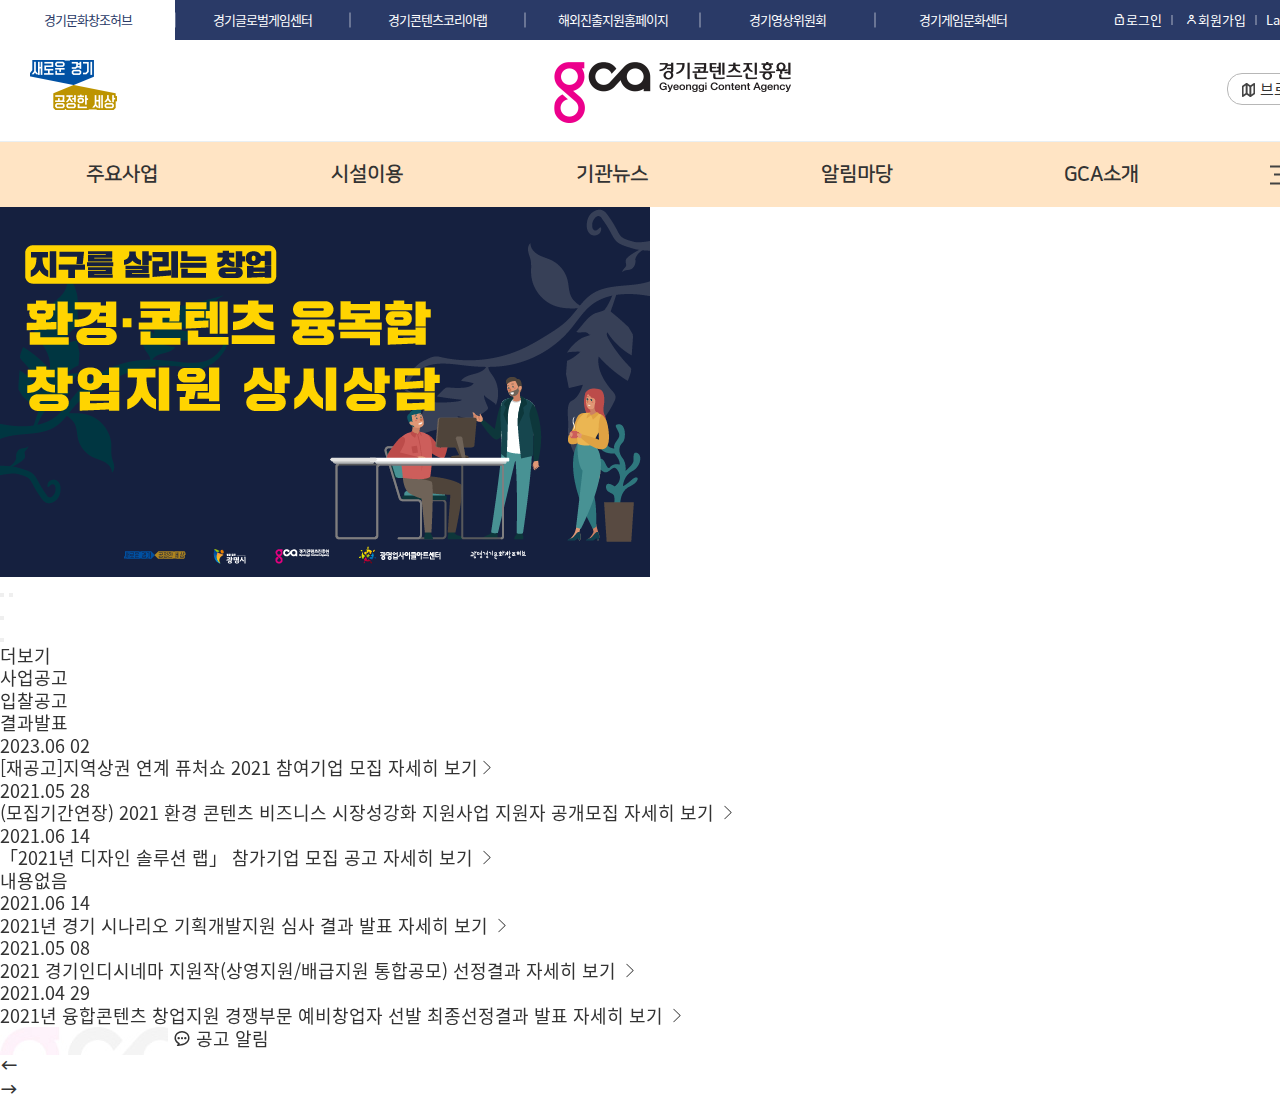
<file: content html/index.html>
<!DOCTYPE html>
<html lang="ko">
  <head>
    <meta charset="UTF-8" />
    <meta name="viewport" content="width=device-width, initial-scale=1.0" />
    <!-- favicon -->
    <link rel="shortcut icon" href="images/favicon.png" />
    <title>경기콘텐츠진흥원</title>
    <!-- jquery -->
    <script src="https://ajax.googleapis.com/ajax/libs/jquery/2.2.4/jquery.min.js"></script>
    <!-- prefixfree -->
    <!-- <script src="js/prefixfree.min.js"></script> -->
    <!-- swiper -->
    <link rel="stylesheet" href="js/swiper/swiper.min.css" />
    <script src="js/swiper/swiper.min.js"></script>
    <!-- css -->
    <link rel="stylesheet" href="css/reset.css" />
    <link rel="stylesheet" href="css/style.css" />

    <!-- js -->
    <script src="js/script.js"></script>
  </head>
  <body>
    <!-- 안내창 -->
    <!-- 고정메뉴 -->
    <!-- 전체영역 -->
    <div class="wrap">
      <!-- 상단영역 -->
      <header class="header">
        <!-- header-top -->
        <div class="header-top">
          <div class="pagew clearfix">
            <!-- link-list -->
            <ul class="h-link-list">
              <li><a href="#" title="경기문화창조허브">경기문화창조허브</a></li>
              <li><a href="#" title="경기글로벌게임센터">경기글로벌게임센터</a></li>
              <li><a href="#" title="경기콘텐츠코리아랩">경기콘텐츠코리아랩</a></li>
              <li><a href="#" title="해외진출지원홈페이지">해외진출지원홈페이지</a></li>
              <li><a href="#" title="경기영상위원회">경기영상위원회</a></li>
              <li><a href="#" title="경기게임문화센터">경기게임문화센터</a></li>
            </ul>
            <!-- help-list -->
            <ul class="h-help-list">
              <li>
                <a href="#"><i class="xi-unlock-o"></i>로그인</a>
              </li>
              <li>
                <a href="#"><i class="xi-user-o"></i>회원가입</a>
              </li>
              <li class="lang">
                <a href="#">Language<i class="xi-caret-down-min"></i></a>
                <ul class="country">
                  <li><a href="#">english</a></li>
                  <li><a href="#">chinese</a></li>
                  <li><a href="#">japanese</a></li>
                  <li><a href="#">vietnamese</a></li>
                </ul>
              </li>
            </ul>
          </div>
        </div>
        <!-- header-middle -->
        <div class="header-middle">
          <div class="pagew clearfix">
            <img src="images/gglogo.png" alt="gglogo" class="gglogo" />
            <a href="#" class="logo">
              <img src="images/logo_new.png" alt="경기콘텐츠진흥원" />
            </a>
            <a href="#" class="bro">
              <i><img src="images/brs-btn.png" alt="브로슈어" /> 브로슈어</i>
            </a>
          </div>
        </div>
        <!-- header-bottom -->
        <div class="header-bottom">
          <div class="pagew clearfix">
            <!-- 스크롤시 로고 -->
            <a href="#" class="logo-gnb">
              <img src="images/logo_new.png" alt="경기콘텐츠진흥원" />
            </a>
            <div class="gnb">
              <!-- mainmenu 시작 -->
              <ul class="mainmenu">
                <li>
                  <a href="#">주요사업</a>
                  <ul class="submenu">
                    <li>
                      <a href="#">경기문화창조허브<i class="xi-caret-down-min"></i></a>
                      <ul class="submenu-3rd">
                        <li><a href="#">서부클러스터 부천센터 운영</a></li>
                        <li><a href="#">광명 경기문화창조허브 운영</a></li>
                        <li><a href="#">판교 경기문화창조허브 운영</a></li>
                        <li><a href="#">북부 경기문화창조허브 운영</a></li>
                        <li><a href="#">고양 경기문화창조허브 운영</a></li>
                      </ul>
                    </li>
                    <li>
                      <a href="#">출판/만화/애니산업<i class="xi-caret-down-min"></i></a>
                      <ul class="submenu-3rd">
                        <li><a href="#">책 생태계 활성화 사업</a></li>
                        <li><a href="#">만화애니영화 콘텐츠산업 활성화</a></li>
                        <li><a href="#">경기국제웹툰페어</a></li>
                      </ul>
                    </li>
                    <li>
                      <a href="#">음악산업<i class="xi-caret-down-min"></i></a>
                      <ul class="submenu-3rd">
                        <li><a href="#">경기도음악산업 육성</a></li>
                        <li><a href="#">경기인디뮤직페스티벌</a></li>
                        <li><a href="#">경기뮤직플랫폼</a></li>
                      </ul>
                    </li>
                    <li>
                      <a href="#">방송영상산업<i class="xi-caret-down-min"></i></a>
                      <ul class="submenu-3rd">
                        <li><a href="#">경기도 영화영상산업 육성</a></li>
                        <li><a href="#">경기도 영화영상산업 저변확대</a></li>
                        <li><a href="#">경기도 다양성영화 육성</a></li>
                        <li><a href="#">지역미디어센터 운영지원</a></li>
                        <li><a href="#">경기스토리작가하우스 운영</a></li>
                        <li><a href="#">지역특화 콘텐츠 개발지원</a></li>
                      </ul>
                    </li>
                    <li>
                      <a href="#">게임산업<i class="xi-caret-down-min"></i></a>
                      <ul class="submenu-3rd">
                        <li><a href="#">플레이엑스포</a></li>
                        <li><a href="#">게임산업육성</a></li>
                        <li><a href="#">게임문화 활성화</a></li>
                        <li><a href="#">경기 e스포츠 육성</a></li>
                      </ul>
                    </li>
                    <li>
                      <a href="#">VRAR산업<i class="xi-caret-down-min"></i></a>
                      <ul class="submenu-3rd">
                        <li><a href="#">VRAR산업 육성</a></li>
                        <li><a href="#">퓨처쇼 2021</a></li>
                        <li><a href="#">경기VRAR제작거점센터 운영</a></li>
                      </ul>
                    </li>
                    <li>
                      <a href="#">문화기술콘텐츠산업<i class="xi-caret-down-min"></i></a>
                      <ul class="submenu-3rd">
                        <li><a href="#">문화기술콘텐츠 저변확대</a></li>
                        <li><a href="#">문화기술산업 육성</a></li>
                      </ul>
                    </li>
                    <li>
                      <a href="#">창작자 지원<i class="xi-caret-down-min"></i></a>
                      <ul class="submenu-3rd">
                        <li><a href="#">경기콘텐츠창의학교</a></li>
                        <li><a href="#">경기콘텐츠코리아랩</a></li>
                        <li><a href="#">경기도 콘텐츠 공정거래 상담센터</a></li>
                      </ul>
                    </li>
                    <li>
                      <a href="#">수출/자금지원<i class="xi-caret-down-min"></i></a>
                      <ul class="submenu-3rd">
                        <li><a href="#">콘텐츠해외진출 지원</a></li>
                        <li><a href="#">콘텐츠 기업 투자지원</a></li>
                        >
                      </ul>
                    </li>
                  </ul>
                </li>
                <li>
                  <a href="#">시설이용</a>
                  <ul class="submenu">
                    <li>
                      <a href="#">프로그램<i class="xi-caret-down-min"></i></a>
                      <ul class="submenu-3rd">
                        <li><a href="#">부천메이커스페이스</a></li>
                        <li><a href="#">판교 경기문화창조허브</a></li>
                        <li><a href="#">광교 경기문화창조허브</a></li>
                        <li><a href="#">북부 경기문화창조허브</a></li>
                        <li><a href="#">서부 경기문화창조허브</a></li>
                        <li><a href="#">고양 경기문화창조허브</a></li>
                        <li><a href="#">광명 경기문화창조허브</a></li>
                        <li><a href="#">경기 경기문화창조허브</a></li>
                        <li><a href="#">경기 콘텐츠코리아 랩</a></li>
                      </ul>
                    </li>
                    <li>
                      <a href="#">공간<i class="xi-caret-down-min"></i></a>
                      <ul class="submenu-3rd">
                        <li><a href="#">부천메이커스페이스</a></li>
                        <li><a href="#">판교 경기문화창조허브</a></li>
                        <li><a href="#">광교 경기문화창조허브</a></li>
                        <li><a href="#">북부 경기문화창조허브</a></li>
                        <li><a href="#">서부 경기문화창조허브</a></li>
                        <li><a href="#">고양 경기문화창조허브</a></li>
                        <li><a href="#">광명 경기문화창조허브</a></li>
                        <li><a href="#">경기 경기문화창조허브</a></li>
                        <li><a href="#">경기 콘텐츠코리아 랩</a></li>
                      </ul>
                    </li>
                    <li>
                      <a href="#">장비<i class="xi-caret-down-min"></i></a>
                      <ul class="submenu-3rd">
                        <li><a href="#">부천메이커스페이스</a></li>
                        <li><a href="#">판교 경기문화창조허브</a></li>
                        <li><a href="#">광교 경기문화창조허브</a></li>
                        <li><a href="#">북부 경기문화창조허브</a></li>
                        <li><a href="#">서부 경기문화창조허브</a></li>
                        <li><a href="#">고양 경기문화창조허브</a></li>
                        <li><a href="#">광명 경기문화창조허브</a></li>
                        <li><a href="#">경기 경기문화창조허브</a></li>
                      </ul>
                    </li>
                  </ul>
                </li>
                <li>
                  <a href="#">기관뉴스</a>
                  <ul class="submenu">
                    <li>
                      <a href="#">프레스센터<i class="xi-caret-down-min"></i></a>
                      <ul class="submenu-3rd">
                        <li><a href="#">오피니언</a></li>
                        <li><a href="#">보도자료</a></li>
                        <li><a href="#">자료실</a></li>
                      </ul>
                    </li>
                    <li>
                      <a href="#">소통<i class="xi-caret-down-min"></i></a>
                      <ul class="submenu-3rd">
                        <li><a href="#">뉴스레터</a></li>
                        <li><a href="#">유투브</a></li>
                        <li><a href="#">FACEBOOK</a></li>
                        <li><a href="#">INSTAGRAM</a></li>
                        <li><a href="#">네이버포스트</a></li>
                      </ul>
                    </li>
                  </ul>
                </li>
                <li>
                  <a href="#">알림마당</a>
                  <ul class="submenu">
                    <li><a href="#" class="link">공지사항</a></li>
                    <li><a href="#" class="link">사업공고</a></li>
                    <li><a href="#" class="link">입찰공고</a></li>
                    <li><a href="#" class="link">결과발표</a></li>
                    <li><a href="#" class="link">월별 행사 캘린더</a></li>
                    <li><a href="#" class="link">교육 및 행사</a></li>
                    <li><a href="#" class="link">타기관 공고</a></li>
                    <li><a href="#" class="link">정책리포트</a></li>
                    <li><a href="#" class="link">정책게시판</a></li>
                  </ul>
                </li>
                <li>
                  <a href="#">GCA소개</a>
                  <ul class="submenu">
                    <li>
                      <a href="#">인사말<i class="xi-caret-down-min"></i></a>
                      <ul class="submenu-3rd">
                        <li><a href="#">이사장인사말</a></li>
                      </ul>
                    </li>
                    <li>
                      <a href="#">일반현황<i class="xi-caret-down-min"></i></a>
                      <ul class="submenu-3rd">
                        <li><a href="#">미션/비전/전략</a></li>
                        <li><a href="#">연혁</a></li>
                        <li><a href="#">조직도 및 연락처</a></li>
                      </ul>
                    </li>
                    <li>
                      <a href="#">채용정보<i class="xi-caret-down-min"></i></a>
                      <ul class="submenu-3rd">
                        <li><a href="#">채용정보</a></li>
                        <li><a href="#">채용공고</a></li>
                        <li><a href="#">FAQ</a></li>
                        <li><a href="#">지원서 작성 및 수정</a></li>
                      </ul>
                    </li>
                    <li>
                      <a href="#">경영공시<i class="xi-caret-down-min"></i></a>
                      <ul class="submenu-3rd">
                        <li><a href="#">경영공시 개요</a></li>
                        <li><a href="#">경영목표 및 예산사업계획</a></li>
                        <li><a href="#">임원 및 운영인력 현황</a></li>
                        <li><a href="#">예산</a></li>
                        <li><a href="#">결산</a></li>
                        <li><a href="#">인건비 예산 밎 집행현황</a></li>
                        <li><a href="#">시책추진 업무 추진비</a></li>
                        <li><a href="#">기관운영 업무 추진비</a></li>
                        <li><a href="#">경영실적평가 결과</a></li>
                        <li><a href="#">감사 결과 및 이행결과</a></li>
                        <li><a href="#">성과계약 달성정도</a></li>
                        <li><a href="#">계약정보</a></li>
                      </ul>
                    </li>
                    <li>
                      <a href="#">윤리경영<i class="xi-caret-down-min"></i></a>
                      <ul class="submenu-3rd">
                        <li><a href="#">윤리경영소개</a></li>
                        <li><a href="#">클린신고 센터</a></li>
                        <li><a href="#">반부패 청렴자료</a></li>
                        <li><a href="#">비위면직자 취업제한 제도</a></li>
                        <li><a href="#">인권경영헌장</a></li>
                        <li><a href="#">도정이행 게시판</a></li>
                        <li><a href="#">사이버 성희롱 신고센터</a></li>
                      </ul>
                    </li>
                    <li>
                      <a href="#">고객만족경영<i class="xi-caret-down-min"></i></a>
                      <ul class="submenu-3rd">
                        <li><a href="#">고객만족경영소개</a></li>
                        <li><a href="#">고객의 소리</a></li>
                      </ul>
                    </li>
                    <li>
                      <a href="#">행정정보공개<i class="xi-caret-down-min"></i></a>
                      <ul class="submenu-3rd">
                        <li><a href="#">정보공개청구</a></li>
                        <li><a href="#">공공데이터 개방</a></li>
                        <li><a href="#">법률고문 현황</a></li>
                        <li><a href="#">사전정보 공표</a></li>
                      </ul>
                    </li>
                    <li><a href="#" class="link">기부금</a></li>
                    <li><a href="#" class="link">CI/BI</a></li>
                    <li><a href="#" class="link">오시는길</a></li>
                  </ul>
                </li>
              </ul>
              <!-- more-menu -->
              <ul class="more-menu">
                <li>
                  <a href="#" class="hm">
                    <span></span>
                    <span></span>
                    <span></span>
                  </a>
                </li>
                <li>
                  <a href="#" class="search-bt">
                    <i class="xi-search"></i>
                  </a>
                </li>
              </ul>
            </div>
          </div>
        </div>
      </header>
      <!-- 서브메뉴에 호버했을때 바탕화면 -->
      <div class="header-dim"></div>

      <!-- 컨텐츠 영역 -->
      <div class="content" id="content">
        <div class="pagew">
          <!-- 컨텐츠상단 -->
          <div class="content-top">
            <div class="swiper-container sw-content">
              <div class="swiper-wrapper">
                <!-- 1번째 슬라이드 (공고알림) -->
                <div class="swiper-slide">
                  <div class="content-notice clearfix">
                    <!-- 1번째 스와퍼의 좌 -->
                    <div class="content-box notice-bg">
                      <div class="swiper-container sw-notice">
                        <div class="swiper-wrapper">
                          <div class="swiper-slide">
                            <a href="#"><img src="images/notice_1.png" alt="" /></a>
                          </div>
                          <div class="swiper-slide">
                            <a href="#"><img src="images/notice_2.png" alt="" /></a>
                          </div>
                          <div class="swiper-slide">
                            <a href="#"><img src="images/notice_3.jpg" alt="" /></a>
                          </div>
                          <div class="swiper-slide">
                            <a href="#"><img src="images/notice_4.jpg" alt="" /></a>
                          </div>
                          <div class="swiper-slide">
                            <a href="#"><img src="images/notice_5.jpg" alt="" /></a>
                          </div>
                        </div>
                        <div class="sw-notice-player">
                          <button class="sw-notice-pause circle"></button>
                          <button class="sw-notice-play circle"></button>
                        </div>
                        <div class="sw-notice-page">
                          <button class="sw-notice-prev circle"></button>
                          <div class="sw-notice-pg"></div>
                          <button class="sw-notice circle"></button>
                        </div>
                      </div>
                    </div>
                    <!-- 1번째 스와퍼의 우 -->
                    <div class="content-box">
                      <a href="#" class="content-more">더보기</a>
                      <!-- 메뉴 -->
                      <ul class="notice-menu clearfix">
                        <li class="notice-menu-focus"><a href="#">사업공고</a></li>
                        <li><a href="#">입찰공고</a></li>
                        <li><a href="#">결과발표</a></li>
                      </ul>
                      <!-- 컨텐트 내용 -->
                      <ul class="notice-cont">
                        <li>
                          <div class="notice-box">
                            <!-- 날짜 -->
                            <div class="notice-box-date">
                              <span class="notice-box-yymm">2023.06</span>
                              <span class="notice-box-dd">02</span>
                            </div>
                            <!-- 내용 -->
                            <div class="notice-box-txt">
                              <a href="#">
                                <span class="notice-box-tit"> [재공고]지역상권 연계 퓨처쇼 2021 참여기업 모집 </span>
                                <span class="notice-box-more"> 자세히 보기<i class="xi-angle-right-thin"></i> </span>
                              </a>
                            </div>
                          </div>
                          <div class="notice-box">
                            <div class="notice-box-date">
                              <span class="notice-box-yymm">2021.05</span>
                              <span class="notice-box-dd">28</span>
                            </div>
                            <div class="notice-box-txt">
                              <a href="#">
                                <span class="notice-box-tit"> (모집기간연장) 2021 환경 콘텐츠 비즈니스 시장성강화 지원사업 지원자 공개모집 </span>
                                <span class="notice-box-more"> 자세히 보기 <i class="xi-angle-right-thin"></i> </span>
                              </a>
                            </div>
                          </div>
                          <div class="notice-box">
                            <div class="notice-box-date">
                              <span class="notice-box-yymm">2021.06</span>
                              <span class="notice-box-dd">14</span>
                            </div>
                            <div class="notice-box-txt">
                              <a href="#">
                                <span class="notice-box-tit"> 「2021년 디자인 솔루션 랩」 참가기업 모집 공고 </span>
                                <span class="notice-box-more"> 자세히 보기 <i class="xi-angle-right-thin"></i> </span>
                              </a>
                            </div>
                          </div>
                        </li>
                        <li>내용없음</li>
                        <li>
                          <div class="notice-box">
                            <div class="notice-box-date">
                              <span class="notice-box-yymm">2021.06</span>
                              <span class="notice-box-dd">14</span>
                            </div>
                            <div class="notice-box-txt">
                              <a href="#">
                                <span class="notice-box-tit"> 2021년 경기 시나리오 기획개발지원 심사 결과 발표 </span>
                                <span class="notice-box-more"> 자세히 보기 <i class="xi-angle-right-thin"></i> </span>
                              </a>
                            </div>
                          </div>
                          <div class="notice-box">
                            <div class="notice-box-date">
                              <span class="notice-box-yymm">2021.05</span>
                              <span class="notice-box-dd">08</span>
                            </div>
                            <div class="notice-box-txt">
                              <a href="#">
                                <span class="notice-box-tit"> 2021 경기인디시네마 지원작(상영지원/배급지원 통합공모) 선정결과 </span>
                                <span class="notice-box-more"> 자세히 보기 <i class="xi-angle-right-thin"></i> </span>
                              </a>
                            </div>
                          </div>
                          <div class="notice-box">
                            <div class="notice-box-date">
                              <span class="notice-box-yymm">2021.04</span>
                              <span class="notice-box-dd">29</span>
                            </div>
                            <div class="notice-box-txt">
                              <a href="#">
                                <span class="notice-box-tit"> 2021년 융합콘텐츠 창업지원 경쟁부문 예비창업자 선발 최종선정결과 발표 </span>
                                <span class="notice-box-more"> 자세히 보기 <i class="xi-angle-right-thin"></i> </span>
                              </a>
                            </div>
                          </div>
                        </li>
                      </ul>
                    </div>
                  </div>
                </div>
                <!-- 2번째 슬라이드 (교육 및 기타 알림)-->
                <div class="swiper-slide">
                  <div class="content-alram clearfix">
                    <!-- 2번째 슬라이드의 좌 -->
                    <div class="content-box alram-bg">
                      <!-- 좌 -->
                      <div class="content-alram-left">
                        <!-- 상단 -->
                        <div class="alram-top">
                          <a href="#" class="alram-tit">교육 및 행사</a>
                          <a href="#" class="alram-more">더보기</a>
                        </div>
                        <!-- 하단 -->
                        <div class="alram-cont">
                          <a href="#" class="alram-edu-link">
                            <span class="alram-edu"></span>
                            <span class="alram-edu-tit"> [경기도1인크리에이터] </span>
                            <span class="alram-edu-desc"> ‘살롱 드 크리에이터’ 1회차 참여 크리에이터 모집 공고 </span>
                          </a>
                        </div>
                      </div>
                      <!-- 우 -->
                      <div class="content-alram-right">
                        <!-- 상단 -->
                        <div class="alram-top">
                          <a href="#" class="alram-tit">정책게시판</a>
                          <a href="#" class="alram-more">더보기</a>
                        </div>
                        <!-- 하단 -->
                        <div class="alram-cont">
                          <div class="swiper-container sw-edu">
                            <div class="swiper-wrapper">
                              <div class="swiper-slide">
                                <a href="#" class="alram-edu-link">
                                  <span class="alram-edu edu-bg1"></span>
                                  <span class="alram-edu-tit"> 경기도 옴부즈만 </span>
                                  <span class="alram-edu-desc"> 도민의 공충을 해결하는 도민의 진정한 대리인! </span>
                                </a>
                              </div>
                              <div class="swiper-slide">
                                <a href="#" class="alram-edu-link">
                                  <span class="alram-edu edu-bg2"></span>
                                  <span class="alram-edu-tit"> 청렴포털 </span>
                                  <span class="alram-edu-desc"> 세상을 바꾸는 행동하는 양심 공익신고 </span>
                                </a>
                              </div>
                            </div>
                            <div class="sw-edu-control">
                              <button class="sw-edu-prev">←</button>
                              <button class="sw-edu-next">→</button>
                              <div class="sw-edu-pg"></div>
                            </div>
                          </div>
                        </div>
                      </div>
                    </div>
                    <!-- 2번째 슬라이드의 우 -->
                    <div class="content-box alram-list-bg">
                      <div class="alram-tab-menu">
                        <a href="#" class="alram-tab-menu-focus">공지사항</a>
                        <a href="#">타기관 공고</a>
                      </div>
                      <div class="alram-tab-cont alram-tab-cont-focus">
                        <div class="alram-cont-box">
                          <span class="alram-day">
                            2021.06
                            <em>09</em>
                          </span>
                          <a href="#">
                            <span class="alram-box-tit"> 공시송달공고문[부정당업자입찰참가자격제한청문시행사전통지] </span>
                            <span class="alram-box-more">
                              자세히 보기
                              <i class="xi-angle-right-thin"></i>
                            </span>
                          </a>
                        </div>
                        <div class="alram-cont-box">
                          <span class="alram-day">
                            2021.05
                            <em>03</em>
                          </span>
                          <a href="#">
                            <span class="alram-box-tit"> [운영 재개] 경기XR센터 스타트업라운지 및 VR/AR체험공간 이용 안내 </span>
                            <span class="alram-box-more">
                              자세히 보기
                              <i class="xi-angle-right-thin"></i>
                            </span>
                          </a>
                        </div>
                        <div class="alram-cont-box">
                          <span class="alram-day">
                            2021.04
                            <em>27</em>
                          </span>
                          <a href="#">
                            <span class="alram-box-tit"> 경기VR/AR제작거점센터 (경기XR센터) 시설/장비 이용 안내 </span>
                            <span class="alram-box-more">
                              자세히 보기
                              <i class="xi-angle-right-thin"></i>
                            </span>
                          </a>
                        </div>
                      </div>
                      <div class="alram-tab-cont">
                        <div class="alram-cont-box">
                          <span class="alram-day">
                            2021.06
                            <em>09</em>
                          </span>
                          <a href="#">
                            <span class="alram-box-tit"> [경기도] ‘K-Beauty Expo 2021’ 안내 </span>
                            <span class="alram-box-more">
                              자세히 보기
                              <i class="xi-angle-right-thin"></i>
                            </span>
                          </a>
                        </div>
                        <div class="alram-cont-box">
                          <span class="alram-day">
                            2021.05
                            <em>03</em>
                          </span>
                          <a href="#">
                            <span class="alram-box-tit"> [성북문화재단] 제1회 성북청춘불패영화제 안내 </span>
                            <span class="alram-box-more">
                              자세히 보기
                              <i class="xi-angle-right-thin"></i>
                            </span>
                          </a>
                        </div>
                        <div class="alram-cont-box">
                          <span class="alram-day">
                            2021.04
                            <em>27</em>
                          </span>
                          <a href="#">
                            <span class="alram-box-tit"> [경기수원월드컵재단] 2021 온라인 서포터즈 모집 </span>
                            <span class="alram-box-more">
                              자세히 보기
                              <i class="xi-angle-right-thin"></i>
                            </span>
                          </a>
                        </div>
                      </div>
                      <a href="#" class="alram-link">더보기</a>
                    </div>
                  </div>
                </div>
                <!-- 3번째 슬라이드 (월별 행사 알림)-->
                <div class="swiper-slide">
                  <div class="calendar-wrap clearfix">
                    <!-- 좌 -->
                    <div class="content-box cal-bg">
                      <!-- 여기는 달력 코딩자리 -->
                    </div>
                    <!-- 우 -->
                    <div class="content-box cal-bg-list">
                      <ul class="cal-list">
                        <li>
                          <span class="cal-area">북부</span>
                          <a href="#" class="cal-link">
                            <span class="cal-tit"> 2021년 융합콘텐츠 제작지원 참가기업 모집 </span>
                            <span class="cal-more">
                              자세히 보기
                              <i class="xi-angle-right-thin"></i>
                            </span>
                          </a>
                        </li>
                        <li>
                          <span class="cal-area">북부</span>
                          <a href="#" class="cal-link">
                            <span class="cal-tit"> 2021 경기 제작(메이커) 프로젝트 지원 모집공고 </span>
                            <span class="cal-more">
                              자세히 보기
                              <i class="xi-angle-right-thin"></i>
                            </span>
                          </a>
                        </li>
                        <li>
                          <span class="cal-area">광명</span>
                          <a href="#" class="cal-link">
                            <span class="cal-tit"> 광명 경기문화창조허브 <지구 지킴이 체험단> 모집 </span>
                            <span class="cal-more">
                              자세히 보기
                              <i class="xi-angle-right-thin"></i>
                            </span>
                          </a>
                        </li>
                        <li>
                          <span class="cal-area">판교</span>
                          <a href="#" class="cal-link">
                            <span class="cal-tit"> <2021 청년창업 SMART2030> 예비 창업자 모집 </span>
                            <span class="cal-more">
                              자세히 보기
                              <i class="xi-angle-right-thin"></i>
                            </span>
                          </a>
                        </li>
                      </ul>
                      <a href="#" class="cal-detail">더보기</a>
                    </div>
                  </div>
                </div>
              </div>
            </div>
          </div>
          <!-- 컨텐츠히단 (navi) -->
          <div class="content-navi">
            <div class="swiper-container sw-navi">
              <div class="swiper-wrapper">
                <div class="swiper-slide">
                  <div class="content-tab">
                    <img src="images/logo_sm01_oct.jpg" alt="달력배경" class="content-tab-img" />
                    <span class="content-tab-icon">
                      <i class="xi-message-o"></i>
                    </span>
                    <span class="content-tab-tit">공고 알림</span>
                  </div>
                </div>
                <div class="swiper-slide">
                  <div class="content-tab">
                    <img src="images/logo_sm01_oct.jpg" alt="" class="content-tab-img" />
                    <span class="content-tab-icon">
                      <i class="xi-alarm-o"></i>
                    </span>
                    <span class="content-tab-tit">교육 및 기타 알림</span>
                  </div>
                </div>
                <div class="swiper-slide">
                  <div class="content-tab">
                    <img src="images/logo_sm01_oct.jpg" alt="" class="content-tab-img" />
                    <span class="content-tab-icon">
                      <i class="xi-calendar-check"></i>
                    </span>
                    <span class="content-tab-tit">월별 행사 캘린더</span>
                  </div>
                </div>
              </div>
              <div class="sw-navi-prev">
                <i class="xi-long-arrow-left"></i>
              </div>
              <div class="sw-navi-next">
                <i class="xi-long-arrow-right"></i>
              </div>
            </div>
          </div>
        </div>
      </div>
    </div>
  </body>
</html>
</file>
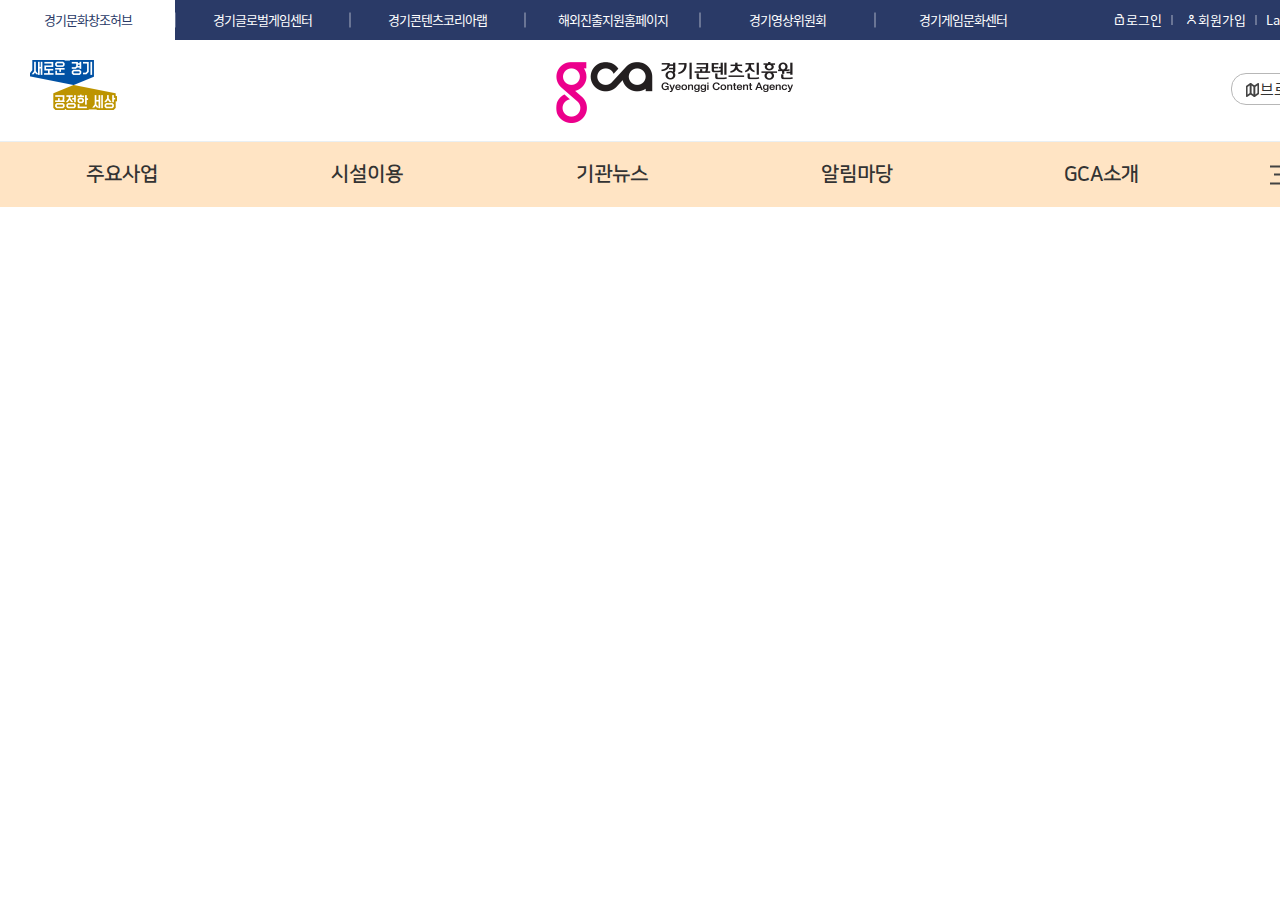
<file: navi/index.html>
<!DOCTYPE html>
<html lang="ko">
  <head>
    <meta charset="UTF-8" />
    <meta name="viewport" content="width=device-width, initial-scale=1.0" />
    <!-- favicon -->
    <link rel="shortcut icon" href="images/favicon.png" />
    <title>경기콘텐츠진흥원</title>
    <!-- jquery -->
    <script src="https://ajax.googleapis.com/ajax/libs/jquery/2.2.4/jquery.min.js"></script>
    <!-- prefixfree -->
    <!-- <script src="js/prefixfree.min.js"></script> -->
    <!-- swiper -->
    <link rel="stylesheet" href="js/swiper/swiper.min.css" />
    <script src="js/swiper/swiper.min.js"></script>
    <!-- css -->
    <link rel="stylesheet" href="css/reset.css" />
    <link rel="stylesheet" href="css/style.css" />
    <link rel="stylesheet" href="css/dingbat_xeicon.css" />
    <!-- js -->
    <script src="js/script.js"></script>
  </head>
  <body>
    <!-- 안내창 -->
    <!-- 고정메뉴 -->
    <!-- 전체영역 -->
    <div class="wrap">
      <!-- 상단영역 -->
      <header class="header">
        <!-- header-top -->
        <div class="header-top">
          <div class="pagew clearfix">
            <ul class="h-link-list">
              <li><a href="#" title="경기문화창조허브">경기문화창조허브</a></li>
              <li><a href="#" title="경기글로벌게임센터">경기글로벌게임센터</a></li>
              <li><a href="#" title="경기콘텐츠코리아랩">경기콘텐츠코리아랩</a></li>
              <li><a href="#" title="해외진출지원홈페이지">해외진출지원홈페이지</a></li>
              <li><a href="#" title="경기영상위원회">경기영상위원회</a></li>
              <li><a href="#" title="경기게임문화센터">경기게임문화센터</a></li>
            </ul>
            <!-- help-list -->
            <ul class="h-help-list">
              <li>
                <a href="#"><i class="xi-unlock-o"></i>로그인</a>
              </li>
              <li>
                <a href="#"><i class="xi-user-o"></i>회원가입</a>
              </li>
              <li class="lang">
                <a href="#">Language<i class="xi-caret-down-min"></i></a>
                <ul class="country">
                  <li><a href="#">english</a></li>
                  <li><a href="#">chinese</a></li>
                  <li><a href="#">japanese</a></li>
                  <li><a href="#">vietnamese</a></li>
                </ul>
              </li>
            </ul>
          </div>
        </div>
        <!-- header-middle -->
        <div class="header-middle">
          <div class="pagew clearfix">
            <img src="images/gglogo.png" alt="gglogo" class="gglogo" />
            <a href="#" class="logo">
              <img src="images/logo_new.png" alt="경기콘텐츠진흥원" />
            </a>
            <a href="#" class="bro">
              <i><img src="images/brs-btn.png" alt="브로슈어" />브로슈어</i>
            </a>
          </div>
        </div>
        <!-- header-bottom -->
        <div class="header-bottom">
          <div class="pagew clearfix">
            <!-- 스크롤시 로고 -->
            <a href="#" class="logo-gnb">
              <img src="images/logo_new.png" alt="경기콘텐츠진흥원" />
            </a>
            <div class="gnb">
              <!-- mainmenu 시작 -->
              <ul class="mainmenu">
                <li>
                  <a href="#">주요사업</a>
                  <ul class="submenu">
                    <li>
                      <a href="#">경기문화창조허브<i class="xi-caret-down-min"></i></a>
                      <ul class="submenu-3rd">
                        <li><a href="#">서부클러스터 부천센터 운영</a></li>
                        <li><a href="#">광명 경기문화창조허브 운영</a></li>
                        <li><a href="#">판교 경기문화창조허브 운영</a></li>
                        <li><a href="#">북부 경기문화창조허브 운영</a></li>
                        <li><a href="#">고양 경기문화창조허브 운영</a></li>
                      </ul>
                    </li>
                    <li>
                      <a href="#">출판/만화/애니산업<i class="xi-caret-down-min"></i></a>
                      <ul class="submenu-3rd">
                        <li><a href="#">책 생태계 활성화 사업</a></li>
                        <li><a href="#">만화애니영화 콘텐츠산업 활성화</a></li>
                        <li><a href="#">경기국제웹툰페어</a></li>
                      </ul>
                    </li>
                    <li>
                      <a href="#">음악산업<i class="xi-caret-down-min"></i></a>
                      <ul class="submenu-3rd">
                        <li><a href="#">경기도음악산업 육성</a></li>
                        <li><a href="#">경기인디뮤직페스티벌</a></li>
                        <li><a href="#">경기뮤직플랫폼</a></li>
                      </ul>
                    </li>
                    <li>
                      <a href="#">방송영상산업<i class="xi-caret-down-min"></i></a>
                      <ul class="submenu-3rd">
                        <li><a href="#">경기도 영화영상산업 육성</a></li>
                        <li><a href="#">경기도 영화영상산업 저변확대</a></li>
                        <li><a href="#">경기도 다양성영화 육성</a></li>
                        <li><a href="#">지역미디어센터 운영지원</a></li>
                        <li><a href="#">경기스토리작가하우스 운영</a></li>
                        <li><a href="#">지역특화 콘텐츠 개발지원</a></li>
                      </ul>
                    </li>
                    <li>
                      <a href="#">게임산업<i class="xi-caret-down-min"></i></a>
                      <ul class="submenu-3rd">
                        <li><a href="#">플레이엑스포</a></li>
                        <li><a href="#">게임산업육성</a></li>
                        <li><a href="#">게임문화 활성화</a></li>
                        <li><a href="#">경기 e스포츠 육성</a></li>
                      </ul>
                    </li>
                    <li>
                      <a href="#">VRAR산업<i class="xi-caret-down-min"></i></a>
                      <ul class="submenu-3rd">
                        <li><a href="#">VRAR산업 육성</a></li>
                        <li><a href="#">퓨처쇼 2021</a></li>
                        <li><a href="#">경기VRAR제작거점센터 운영</a></li>
                      </ul>
                    </li>
                    <li>
                      <a href="#">문화기술콘텐츠산업<i class="xi-caret-down-min"></i></a>
                      <ul class="submenu-3rd">
                        <li><a href="#">문화기술콘텐츠 저변확대</a></li>
                        <li><a href="#">문화기술산업 육성</a></li>
                      </ul>
                    </li>
                    <li>
                      <a href="#">창작자 지원<i class="xi-caret-down-min"></i></a>
                      <ul class="submenu-3rd">
                        <li><a href="#">경기콘텐츠창의학교</a></li>
                        <li><a href="#">경기콘텐츠코리아랩</a></li>
                        <li><a href="#">경기도 콘텐츠 공정거래 상담센터</a></li>
                      </ul>
                    </li>
                    <li>
                      <a href="#">수출/자금지원<i class="xi-caret-down-min"></i></a>
                      <ul class="submenu-3rd">
                        <li><a href="#">콘텐츠해외진출 지원</a></li>
                        <li><a href="#">콘텐츠 기업 투자지원</a></li>
                      </ul>
                    </li>
                  </ul>
                </li>
                <li>
                  <a href="#">시설이용</a>
                  <ul class="submenu">
                    <li>
                      <a href="#">프로그램<i class="xi-caret-down-min"></i></a>
                      <ul class="submenu-3rd">
                        <li><a href="#">부천메이커스페이스</a></li>
                        <li><a href="#">판교 경기문화창조허브</a></li>
                        <li><a href="#">광교 경기문화창조허브</a></li>
                        <li><a href="#">북부 경기문화창조허브</a></li>
                        <li><a href="#">서부 경기문화창조허브</a></li>
                        <li><a href="#">고양 경기문화창조허브</a></li>
                        <li><a href="#">광명 경기문화창조허브</a></li>
                        <li><a href="#">경기 경기문화창조허브</a></li>
                        <li><a href="#">경기 콘텐츠코리아 랩</a></li>
                      </ul>
                    </li>
                    <li>
                      <a href="#">공간<i class="xi-caret-down-min"></i></a>
                      <ul class="submenu-3rd">
                        <li><a href="#">부천메이커스페이스</a></li>
                        <li><a href="#">판교 경기문화창조허브</a></li>
                        <li><a href="#">광교 경기문화창조허브</a></li>
                        <li><a href="#">북부 경기문화창조허브</a></li>
                        <li><a href="#">서부 경기문화창조허브</a></li>
                        <li><a href="#">고양 경기문화창조허브</a></li>
                        <li><a href="#">광명 경기문화창조허브</a></li>
                        <li><a href="#">경기 경기문화창조허브</a></li>
                        <li><a href="#">경기 콘텐츠코리아 랩</a></li>
                      </ul>
                    </li>
                    <li>
                      <a href="#">장비<i class="xi-caret-down-min"></i></a>
                      <ul class="submenu-3rd">
                        <li><a href="#">부천메이커스페이스</a></li>
                        <li><a href="#">판교 경기문화창조허브</a></li>
                        <li><a href="#">광교 경기문화창조허브</a></li>
                        <li><a href="#">북부 경기문화창조허브</a></li>
                        <li><a href="#">서부 경기문화창조허브</a></li>
                        <li><a href="#">고양 경기문화창조허브</a></li>
                        <li><a href="#">광명 경기문화창조허브</a></li>
                        <li><a href="#">경기 경기문화창조허브</a></li>
                      </ul>
                    </li>
                  </ul>
                </li>
                <li>
                  <a href="#">기관뉴스</a>
                  <ul class="submenu">
                    <li>
                      <a href="#">프레스센터<i class="xi-caret-down-min"></i></a>
                      <ul class="submenu-3rd">
                        <li><a href="#">오피니언</a></li>
                        <li><a href="#">보도자료</a></li>
                        <li><a href="#">자료실</a></li>
                      </ul>
                    </li>
                    <li>
                      <a href="#">소통<i class="xi-caret-down-min"></i></a>
                      <ul class="submenu-3rd">
                        <li><a href="#">뉴스레터</a></li>
                        <li><a href="#">유투브</a></li>
                        <li><a href="#">FACEBOOK</a></li>
                        <li><a href="#">INSTAGRAM</a></li>
                        <li><a href="#">네이버포스트</a></li>
                      </ul>
                    </li>
                  </ul>
                </li>
                <li>
                  <a href="#">알림마당</a>
                  <ul class="submenu">
                    <li><a href="#" class="link">공지사항</a></li>
                    <li><a href="#" class="link">사업공고</a></li>
                    <li><a href="#" class="link">입찰공고</a></li>
                    <li><a href="#" class="link">결과발표</a></li>
                    <li><a href="#" class="link">월별 행사 캘린더</a></li>
                    <li><a href="#" class="link">교육 및 행사</a></li>
                    <li><a href="#" class="link">타기관 공고</a></li>
                    <li><a href="#" class="link">정책리포트</a></li>
                    <li><a href="#" class="link">정책게시판</a></li>
                  </ul>
                </li>
                <li>
                  <a href="#">GCA소개</a>
                  <ul class="submenu">
                    <li>
                      <a href="#">인사말<i class="xi-caret-down-min"></i></a>
                      <ul class="submenu-3rd">
                        <li><a href="#">이사장인사말</a></li>
                      </ul>
                    </li>
                    <li>
                      <a href="#">일반현황<i class="xi-caret-down-min"></i></a>
                      <ul class="submenu-3rd">
                        <li><a href="#">미션/비전/전략</a></li>
                        <li><a href="#">연혁</a></li>
                        <li><a href="#">조직도 및 연락처</a></li>
                      </ul>
                    </li>
                    <li>
                      <a href="#">채용정보<i class="xi-caret-down-min"></i></a>
                      <ul class="submenu-3rd">
                        <li><a href="#">채용정보</a></li>
                        <li><a href="#">채용공고</a></li>
                        <li><a href="#">FAQ</a></li>
                        <li><a href="#">지원서 작성 및 수정</a></li>
                      </ul>
                    </li>
                    <li>
                      <a href="#">경영공시<i class="xi-caret-down-min"></i></a>
                      <ul class="submenu-3rd">
                        <li><a href="#">경영공시 개요</a></li>
                        <li><a href="#">경영목표 및 예산사업계획</a></li>
                        <li><a href="#">임원 및 운영인력 현황</a></li>
                        <li><a href="#">예산</a></li>
                        <li><a href="#">결산</a></li>
                        <li><a href="#">인건비 예산 밎 집행현황</a></li>
                        <li><a href="#">시책추진 업무 추진비</a></li>
                        <li><a href="#">기관운영 업무 추진비</a></li>
                        <li><a href="#">경영실적평가 결과</a></li>
                        <li><a href="#">감사 결과 및 이행결과</a></li>
                        <li><a href="#">성과계약 달성정도</a></li>
                        <li><a href="#">계약정보</a></li>
                      </ul>
                    </li>
                    <li>
                      <a href="#">윤리경영<i class="xi-caret-down-min"></i></a>
                      <ul class="submenu-3rd">
                        <li><a href="#">윤리경영소개</a></li>
                        <li><a href="#">클린신고 센터</a></li>
                        <li><a href="#">반부패 청렴자료</a></li>
                        <li><a href="#">비위면직자 취업제한 제도</a></li>
                        <li><a href="#">인권경영헌장</a></li>
                        <li><a href="#">도정이행 게시판</a></li>
                        <li><a href="#">사이버 성희롱 신고센터</a></li>
                      </ul>
                    </li>
                    <li>
                      <a href="#">고객만족경영<i class="xi-caret-down-min"></i></a>
                      <ul class="submenu-3rd">
                        <li><a href="#">고객만족경영소개</a></li>
                        <li><a href="#">고객의 소리</a></li>
                      </ul>
                    </li>
                    <li>
                      <a href="#">행정정보공개<i class="xi-caret-down-min"></i></a>
                      <ul class="submenu-3rd">
                        <li><a href="#">정보공개청구</a></li>
                        <li><a href="#">공공데이터 개방</a></li>
                        <li><a href="#">법률고문 현황</a></li>
                        <li><a href="#">사전정보 공표</a></li>
                      </ul>
                    </li>
                    <li><a href="#" class="link">기부금</a></li>
                    <li><a href="#" class="link">CI/BI</a></li>
                    <li><a href="#" class="link">오시는길</a></li>
                  </ul>
                </li>
              </ul>
              <!--more-menu  -->
              <ul class="more-menu">
                <li>
                  <a href="#" class="hm">
                    <span></span>
                    <span></span>
                    <span></span>
                  </a>
                </li>
                <li>
                  <a href="#" class="search-bt">
                    <i class="xi-search"></i>
                  </a>
                </li>
              </ul>
            </div>
          </div>
        </div>
      </header>
      <!-- 서브메뉴에 호버했을 때 바탕화면 -->
      <div class="header-dim"></div>
    </div>
  </body>
</html>
</file>
<file: content html/css/style.css>
@charset "utf-8";
@import url("dingbat_xeicon.css");
@import url("nanumsquare/nanumsquare.css");
@import url("notosanskr/NotoSansKR.css");
* {
  margin: 0;
  padding: 0;
  box-sizing: border-box;
  outline-style: none;
}
a {
  color: #333;
  text-decoration: none;
}
img {
  border: 0;
  vertical-align: middle;
}
html {
  font-size: 10px;
}
body {
  font-size: 1.8rem;
  font-weight: 400;
  line-height: 1.25;
  color: #333;
  font-family: "Noto Sans KR", sans-serif;
}
/* 공통요소 */
.clearfix::after {
  content: "";
  position: relative;
  display: block;
  width: 100%;
  clear: both;
}
.pagew {
  position: relative;
  display: block;
  margin: 0 auto;
}
/* 안내창 */
/* 고정메뉴 */
/* 전체영역 */
.wrap {
  position: relative;
  display: block;
}
/* 상단 */
.header {
  position: relative;
  display: block;
  z-index: 999999;
}
.header .pagew {
  width: 1360px;
  /* background-color: blanchedalmond; */
}
.header-top {
  position: relative;
  display: block;
  background-color: #2a3a67;
  z-index: 999;
}
.h-link-list {
  position: relative;
  display: block;
  float: left;
}
.h-link-list > li {
  position: relative;
  display: block;
  float: left;
  width: 175px;
}
.h-link-list > li::before {
  content: "";
  position: absolute;
  left: -1px;
  top: 50%;
  transform: translateY(-50%);
  width: 2px;
  height: 15px;
  background-color: rgba(255, 255, 255, 0.3);
}
.h-link-list > li:first-child:before {
  content: none;
}
.h-link-list > li > a {
  position: relative;
  display: block;
  text-align: center;
  color: #fff;
  font-size: 1.3rem;
  line-height: 4rem;
  letter-spacing: -0.1rem;
  transition: all 0.3s;
}
.h-link-list > li > a:hover {
  background: #fff;
  color: #2a3a67;
}
.h-help-list {
  position: relative;
  display: block;
  float: right;
  padding: 0 10px;
}

.h-help-list > li {
  position: relative;
  display: block;
  float: left;
  padding: 0 10px;
}

.h-help-list > li:before {
  content: "";
  position: absolute;
  left: -1px;
  top: 50%;
  transform: translateY(-50%);
  width: 2px;
  height: 10px;
  background: rgba(255, 255, 255, 0.3);
}

.h-help-list > li:first-child:before {
  content: none;
}
.h-help-list > li > a {
  position: relative;
  display: block;
  font-size: 1.3rem;
  font-weight: 400;
  color: #fff;
  line-height: 4rem;
}
.h-help-list > li > a > i {
  margin-left: 3px;
}
.lang:hover .country {
  display: block;
}
.country {
  position: absolute;
  left: 0;
  top: 4rem;
  width: calc(100% + 10px);
  background: #101d41;
  padding-bottom: 10px;
  display: none;
}
.country > li {
  position: relative;
  display: block;
  text-align: center;
  line-height: 4rem;
}
.country > li > a {
  position: relative;
  display: inline-block;
  color: rgba(255, 255, 255, 0.6);
  font-size: 1.3rem;
  font-weight: 400;
  text-transform: capitalize;
  transition: color 0.3s;
}
.country a:hover {
  color: rgba(255, 255, 255, 1);
}
/* header-middle */
.header-middle {
  position: relative;
  display: block;
  background-color: #fff;
}
.header-middle .pagew {
  text-align: center;
  padding: 20px 30px 15px 30px;
}
.gglogo {
  position: relative;
  display: block;
  float: left;
}
.logo {
  position: relative;
  display: inline-block;
}
.bro {
  position: relative;
  display: block;
  float: right;
  font-size: 1.5rem;
  font-weight: 400;
  line-height: 3rem;
  color: #333;
  border-radius: 1.5rem;
  border: 1px solid #b7b7b7;
  padding: 0 13px;
  margin-top: 13px;
}
.bro i img {
  vertical-align: -2px;
}
/* header-bottom */
.header-bottom {
  position: relative;
  display: block;
  border-top: 1px solid #e9eff3;
  background: #fff;
}
.header-bottom .pagew {
  height: 65px;
  background-color: bisque;
}
.logo-gnb {
  position: absolute;
  top: 16px;
  left: 0;
  display: none;
}
.gnb {
  position: relative;
  display: block;
  width: 100%;
  height: 100%;
  float: right;
}
.mainmenu {
  position: relative;
  display: block;
  width: 90%;
  float: left;
}
.mainmenu > li {
  position: relative;
  display: block;
  width: 20%;
  float: left;
  text-align: center;
}
.mainmenu > li > a {
  position: relative;
  display: inline-block;
  font-size: 2rem;
  font-weight: 500;
  font-family: "NanumSquare";
  color: #333;
  line-height: 6.5rem;
}
.mainmenu > li > a::after {
  content: "";
  position: absolute;
  left: 0;
  bottom: 0;
  display: block;
  width: 100%;
  height: 3px;
  background: #ec008c;
  opacity: 0;
  transition: opacity 0.3s;
}
.mainmenu > li > a:hover {
  color: #ec008c;
}
.mainmenu > li > a:hover::after {
  opacity: 1;
}
/* depth메뉴 */
.submenu {
  position: absolute;
  top: 65px;
  left: 50%;
  transform: translateX(-50%);
  display: block;
  width: 230px;
  background-color: #fff;

  /* 스크롤생성 */
  max-height: 450px;
  overflow-y: auto;
  overflow-x: hidden;

  text-align: left;
  font-size: 1.6rem;
  font-weight: 400;
  color: #333;
  line-height: 2rem;
  padding-top: 30px;
  padding-bottom: 10px;

  /* 영역을 숨김 */
  visibility: hidden;
  opacity: 0;
  top: 50px;
  transition: all 0.3s;
}
.submenu_focus {
  visibility: visible;
  opacity: 1;
  top: 65px;
}
.submenu > li {
  position: relative;
  display: block;
}
.submenu > li > a {
  position: relative;
  display: block;
  font-size: 1.6rem;
  line-height: 40px;
  padding: 0 10px;

  transition: color 0.3s;
}
.submenu > li:hover > a {
  color: #fff;
  background-color: #ec008c;
}
.submenu > li > a > i {
  float: right;
  margin-top: 11px;
}
.submenu_focus_link {
  background-color: #ec008c;
}
.submenu_focus_link > a {
  color: #fff;
}
/* 3 depth 메뉴 */
.submenu-3rd {
  position: relative;
  display: none;
  background-color: #efd3ec;
}
.submenu-3rd > li > a {
  position: relative;
  display: block;
  font-size: 1.4rem;
  line-height: 40px;
  padding: 0 10px;

  transition: background 0.3s;
}
.submenu-3rd > li:hover > a {
  background-color: #f1c3ec;
}
/* Chrome, Safari용 스크롤 바 */
::-webkit-scrollbar {
  width: 8px;
  height: 8px;
  border: 3px solid #fff;
}

::-webkit-scrollbar-button:start:decrement,
::-webkit-scrollbar-button:end:increment {
  display: block;
  height: 10px;
  background-color: #efefef;
}

::-webkit-scrollbar-track {
  background: #efefef;
  -webkit-border-radius: 10px;
  border-radius: 10px;
  -webkit-box-shadow: inset 0 0 4px rgba(0, 0, 0, 0.2);
}

::-webkit-scrollbar-thumb {
  height: 50px;
  width: 50px;
  background: rgba(0, 0, 0, 0.2);
  -webkit-border-radius: 8px;
  border-radius: 8px;
  -webkit-box-shadow: inset 0 0 4px rgba(0, 0, 0, 0.1);
}
.more-menu {
  position: absolute;
  right: 8px;
  top: 50%;
  transform: translateY(-50%);
  display: block;
}
.more-menu > li {
  position: relative;
  display: block;
  float: left;
  margin-left: 34px;
}
.more-menu > li > a {
  position: relative;
  display: block;
}
.hm {
  position: relative;
  display: block;
  width: 24px;
  height: 19px;
}
.hm span {
  position: absolute;
  width: 20px;
  height: 2px;
  display: block;
  background: #424242;
  transition: left 0.3s;
}
.hm span:nth-child(1) {
  left: 0;
  top: 0;
}

.hm span:nth-child(2) {
  left: 4px;
  top: 50%;
  transform: translateY(-50%);
}

.hm span:nth-child(3) {
  left: 0;
  bottom: 0;
}
.hm:hover span:nth-child(1) {
  left: 4px;
}
.hm:hover span:nth-child(2) {
  left: 0px;
}
.hm:hover span:nth-child(3) {
  left: 4px;
}
.search-bt {
  font-size: 2.4rem;
  color: #333;
  font-weight: 400;
  width: 24px;
  height: 18px;
}
.search-bt i {
  vertical-align: 3px;
}
/* <!-- 서브메뉴에 호버했을때 바탕화면 --> */
.header-dim {
  display: none;
  position: fixed;
  left: 0;
  top: 0;
  width: 100%;
  height: 100%;
  background-color: rgba(0, 0, 0, 0.6);
  z-index: 99999;
}
</file>
<file: navi/css/style.css>
@charset "utf-8";
@import url("dingbat_xeicon.css");
@import url("nanumsquare/nanumsquare.css");
@import url("notosanskr/NotoSansKR.css");
* {
  margin: 0;
  padding: 0;
  box-sizing: border-box;
  outline-style: none;
}
a {
  color: #333;
  text-decoration: none;
}
img {
  border: 0;
  vertical-align: middle;
}
html {
  font-size: 10px;
}
body {
  font-size: 1.8rem;
  font-weight: 400;
  line-height: 1.25;
  color: #333;
  font-family: "Noto Sans KR", sans-serif;
}
/* 공통요소 */
.clearfix::after {
  content: "";
  position: relative;
  display: block;
  width: 100%;
  clear: both;
}
.pagew {
  position: relative;
  display: block;
  margin: 0 auto;
}
/* 안내창 */
/* 고정메뉴 */
/* 전체영역 */
.wrap {
  position: relative;
  display: block;
}
/* 상단 */
.header {
  position: relative;
  display: block;
  z-index: 999999;
}
.header .pagew {
  width: 1360px;
  /* background-color: blanchedalmond; */
}
.header-top {
  position: relative;
  display: block;
  background-color: #2a3a67;
  z-index: 999;
}
.h-link-list {
  position: relative;
  display: block;
  float: left;
}
.h-link-list > li {
  position: relative;
  display: block;
  float: left;
  width: 175px;
}
.h-link-list > li::before {
  content: "";
  position: absolute;
  left: -1px;
  top: 50%;
  transform: translateY(-50%);
  width: 2px;
  height: 15px;
  background-color: rgba(255, 255, 255, 0.3);
}
.h-link-list > li:first-child:before {
  content: none;
}
.h-link-list > li > a {
  position: relative;
  display: block;
  text-align: center;
  color: #fff;
  font-size: 1.3rem;
  line-height: 4rem;
  letter-spacing: -0.1rem;
  transition: all 0.3s;
}
.h-link-list > li > a:hover {
  background: #fff;
  color: #2a3a67;
}
.h-help-list {
  position: relative;
  display: block;
  float: right;
  padding: 0 10px;
}

.h-help-list > li {
  position: relative;
  display: block;
  float: left;
  padding: 0 10px;
}

.h-help-list > li:before {
  content: "";
  position: absolute;
  left: -1px;
  top: 50%;
  transform: translateY(-50%);
  width: 2px;
  height: 10px;
  background: rgba(255, 255, 255, 0.3);
}

.h-help-list > li:first-child:before {
  content: none;
}
.h-help-list > li > a {
  position: relative;
  display: block;
  font-size: 1.3rem;
  font-weight: 400;
  color: #fff;
  line-height: 4rem;
}
.h-help-list > li > a > i {
  margin-left: 3px;
}
.lang:hover .country {
  display: block;
}
.country {
  position: absolute;
  left: 0;
  top: 4rem;
  width: calc(100% + 10px);
  background: #101d41;
  padding-bottom: 10px;
  display: none;
}
.country > li {
  position: relative;
  display: block;
  text-align: center;
  line-height: 4rem;
}
.country > li > a {
  position: relative;
  display: inline-block;
  color: rgba(255, 255, 255, 0.6);
  font-size: 1.3rem;
  font-weight: 400;
  text-transform: capitalize;
  transition: color 0.3s;
}
.country a:hover {
  color: rgba(255, 255, 255, 1);
}
/* header-middle */
.header-middle {
  position: relative;
  display: block;
  background-color: #fff;
}
.header-middle .pagew {
  text-align: center;
  padding: 20px 30px 15px 30px;
}
.gglogo {
  position: relative;
  display: block;
  float: left;
}
.logo {
  position: relative;
  display: inline-block;
}
.bro {
  position: relative;
  display: block;
  float: right;
  font-size: 1.5rem;
  font-weight: 400;
  line-height: 3rem;
  color: #333;
  border-radius: 1.5rem;
  border: 1px solid #b7b7b7;
  padding: 0 13px;
  margin-top: 13px;
}
.bro i img {
  vertical-align: -2px;
}
/* header-bottom */
.header-bottom {
  position: relative;
  display: block;
  border-top: 1px solid #e9eff3;
  background: #fff;
}
.header-bottom .pagew {
  height: 65px;
  background-color: bisque;
}
.logo-gnb {
  position: absolute;
  top: 16px;
  left: 0;
  display: none;
}
.gnb {
  position: relative;
  display: block;
  width: 100%;
  height: 100%;
  float: right;
}
.mainmenu {
  position: relative;
  display: block;
  width: 90%;
  float: left;
}
.mainmenu > li {
  position: relative;
  display: block;
  width: 20%;
  float: left;
  text-align: center;
}
.mainmenu > li > a {
  position: relative;
  display: inline-block;
  font-size: 2rem;
  font-weight: 500;
  font-family: "NanumSquare";
  color: #333;
  line-height: 6.5rem;
}
.mainmenu > li > a::after {
  content: "";
  position: absolute;
  left: 0;
  bottom: 0;
  display: block;
  width: 100%;
  height: 3px;
  background: #ec008c;
  opacity: 0;
  transition: opacity 0.3s;
}
.mainmenu > li > a:hover {
  color: #ec008c;
}
.mainmenu > li > a:hover::after {
  opacity: 1;
}
/* depth메뉴 */
.submenu {
  position: absolute;
  top: 65px;
  left: 50%;
  transform: translateX(-50%);
  display: block;
  width: 230px;
  background-color: #fff;

  /* 스크롤생성 */
  max-height: 450px;
  overflow-y: auto;
  overflow-x: hidden;

  text-align: left;
  font-size: 1.6rem;
  font-weight: 400;
  color: #333;
  line-height: 2rem;
  padding-top: 30px;
  padding-bottom: 10px;

  /* 영역을 숨김 */
  visibility: hidden;
  opacity: 0;
  top: 50px;
  transition: all 0.3s;
}
.submenu_focus {
  visibility: visible;
  opacity: 1;
  top: 65px;
}
.submenu > li {
  position: relative;
  display: block;
}
.submenu > li > a {
  position: relative;
  display: block;
  font-size: 1.6rem;
  line-height: 40px;
  padding: 0 10px;

  transition: color 0.3s;
}
.submenu > li:hover > a {
  color: #fff;
  background-color: #ec008c;
}
.submenu > li > a > i {
  float: right;
  margin-top: 11px;
}
.submenu_focus_link {
  background-color: #ec008c;
}
.submenu_focus_link > a {
  color: #fff;
}
/* 3 depth 메뉴 */
.submenu-3rd {
  position: relative;
  display: none;
  background-color: #efd3ec;
}
.submenu-3rd > li > a {
  position: relative;
  display: block;
  font-size: 1.4rem;
  line-height: 40px;
  padding: 0 10px;

  transition: background 0.3s;
}
.submenu-3rd > li:hover > a {
  background-color: #f1c3ec;
}
/* Chrome, Safari용 스크롤 바 */
::-webkit-scrollbar {
  width: 8px;
  height: 8px;
  border: 3px solid #fff;
}

::-webkit-scrollbar-button:start:decrement,
::-webkit-scrollbar-button:end:increment {
  display: block;
  height: 10px;
  background-color: #efefef;
}

::-webkit-scrollbar-track {
  background: #efefef;
  -webkit-border-radius: 10px;
  border-radius: 10px;
  -webkit-box-shadow: inset 0 0 4px rgba(0, 0, 0, 0.2);
}

::-webkit-scrollbar-thumb {
  height: 50px;
  width: 50px;
  background: rgba(0, 0, 0, 0.2);
  -webkit-border-radius: 8px;
  border-radius: 8px;
  -webkit-box-shadow: inset 0 0 4px rgba(0, 0, 0, 0.1);
}
.more-menu {
  position: absolute;
  right: 8px;
  top: 50%;
  transform: translateY(-50%);
  display: block;
}
.more-menu > li {
  position: relative;
  display: block;
  float: left;
  margin-left: 34px;
}
.more-menu > li > a {
  position: relative;
  display: block;
}
.hm {
  position: relative;
  display: block;
  width: 24px;
  height: 19px;
}
.hm span {
  position: absolute;
  width: 20px;
  height: 2px;
  display: block;
  background: #424242;
  transition: left 0.3s;
}
.hm span:nth-child(1) {
  left: 0;
  top: 0;
}

.hm span:nth-child(2) {
  left: 4px;
  top: 50%;
  transform: translateY(-50%);
}

.hm span:nth-child(3) {
  left: 0;
  bottom: 0;
}
.hm:hover span:nth-child(1) {
  left: 4px;
}
.hm:hover span:nth-child(2) {
  left: 0px;
}
.hm:hover span:nth-child(3) {
  left: 4px;
}
.search-bt {
  font-size: 2.4rem;
  color: #333;
  font-weight: 400;
  width: 24px;
  height: 18px;
}
.search-bt i {
  vertical-align: 3px;
}
/* <!-- 서브메뉴에 호버했을때 바탕화면 --> */
.header-dim {
  display: none;
  position: fixed;
  left: 0;
  top: 0;
  width: 100%;
  height: 100%;
  background-color: rgba(0, 0, 0, 0.6);
  z-index: 99999;
}
</file>
<file: navi/css/dingbat_xeicon.css>
@charset "utf-8";
/* Web Standardization Team, Author:JongWoon,LEE 2017.03.06 */

/*!
*  XEIcon 2.3.3 by @NAVER - http://xpressengine.github.io/XEIcon/ - @XEIcn
*  License - http://pressengine.github.io/XEIcon/license.html (Font:SIL OFL 1.1, CSS:MIT License
*/
@font-face {
  font-family: "xeicon";
  font-style: normal;
  font-weight: normal;
  src: url("./xeicon/xeicon.eot?3ka2yj");
  src: url("./xeicon/xeicon.eot?3ka2yj#iefix") format("embedded-opentype"), 
  url("./xeicon/xeicon.woff2?3ka2yj") format("woff2"), 
  url("./xeicon/xeicon.ttf?3ka2yj") format("truetype"), 
  url("./xeicon/xeicon.woff?3ka2yj") format("woff"), 
  url("./xeicon/xeicon.svg?3ka2yj#xeicon") format("svg");
}
[class^="xi-"],
[class*=" xi-"] {
  display: inline-block;
  line-height: 1;
  font-family: "xeicon" !important;
  font-style: normal;
  font-weight: normal;
  font-variant: normal;
  text-transform: none;
  speak: none;
  -webkit-font-smoothing: antialiased;
  -moz-osx-font-smoothing: grayscale;
}
.xi-home:before {
  content: "\e900";
}
.xi-home-o:before {
  content: "\e902";
}
.xi-bars:before {
  content: "\e91c";
}
.xi-hamburger-back:before {
  content: "\eb46";
}
.xi-hamburger-out:before {
  content: "\eb45";
}
.xi-apps:before {
  content: "\e903";
}
.xi-ellipsis-h:before {
  content: "\e94a";
}
.xi-ellipsis-v:before {
  content: "\e949";
}
.xi-drag-vertical:before {
  content: "\e996";
}
.xi-drag-handle:before {
  content: "\e960";
}
.xi-arrow-top:before {
  content: "\e912";
}
.xi-arrow-bottom:before {
  content: "\e904";
}
.xi-arrow-left:before {
  content: "\e906";
}
.xi-arrow-right:before {
  content: "\e907";
}
.xi-arrow-up:before {
  content: "\e915";
}
.xi-arrow-down:before {
  content: "\e905";
}
.xi-long-arrow-left:before {
  content: "\e908";
}
.xi-long-arrow-right:before {
  content: "\e90b";
}
.xi-long-arrow-up:before {
  content: "\e909";
}
.xi-long-arrow-down:before {
  content: "\e90a";
}
.xi-angle-left:before {
  content: "\e93b";
}
.xi-angle-left-min:before {
  content: "\e93c";
}
.xi-angle-left-thin:before {
  content: "\e93d";
}
.xi-angle-right:before {
  content: "\e93e";
}
.xi-angle-right-min:before {
  content: "\e93f";
}
.xi-angle-right-thin:before {
  content: "\e940";
}
.xi-angle-up:before {
  content: "\e944";
}
.xi-angle-up-min:before {
  content: "\e945";
}
.xi-angle-up-thin:before {
  content: "\e946";
}
.xi-angle-down:before {
  content: "\e941";
}
.xi-angle-down-min:before {
  content: "\e942";
}
.xi-angle-down-thin:before {
  content: "\e943";
}
.xi-caret-up:before {
  content: "\e92f";
}
.xi-caret-up-min:before {
  content: "\e930";
}
.xi-caret-down:before {
  content: "\e935";
}
.xi-caret-down-min:before {
  content: "\e936";
}
.xi-caret-up-circle:before {
  content: "\e931";
}
.xi-caret-up-circle-o:before {
  content: "\e932";
}
.xi-caret-down-circle:before {
  content: "\e937";
}
.xi-caret-down-circle-o:before {
  content: "\e938";
}
.xi-caret-up-square:before {
  content: "\e933";
}
.xi-caret-up-square-o:before {
  content: "\e934";
}
.xi-caret-down-square:before {
  content: "\e939";
}
.xi-caret-down-square-o:before {
  content: "\e93a";
}
.xi-arrows-h:before {
  content: "\e90e";
}
.xi-arrows-v:before {
  content: "\e90f";
}
.xi-expand:before {
  content: "\e910";
}
.xi-compress:before {
  content: "\e911";
}
.xi-arrows:before {
  content: "\e90c";
}
.xi-arrows-alt:before {
  content: "\e90d";
}
.xi-compare-arrows:before {
  content: "\e947";
}
.xi-scroll:before {
  content: "\e94b";
}
.xi-dashboard:before {
  content: "\e948";
}
.xi-dashboard-o:before {
  content: "\e95e";
}
.xi-refresh:before {
  content: "\e973";
}
.xi-catched:before {
  content: "\e923";
}
.xi-renew:before {
  content: "\e977";
}
.xi-sync:before {
  content: "\e982";
}
.xi-eye:before {
  content: "\e951";
}
.xi-eye-o:before {
  content: "\e950";
}
.xi-eye-off:before {
  content: "\e953";
}
.xi-eye-slash:before {
  content: "\e953";
}
.xi-eye-off-o:before {
  content: "\e952";
}
.xi-eye-slash2:before {
  content: "\e952";
}
.xi-lock:before {
  content: "\e964";
}
.xi-lock-o:before {
  content: "\e966";
}
.xi-unlock:before {
  content: "\e965";
}
.xi-unlock-o:before {
  content: "\e967";
}
.xi-trash:before {
  content: "\e96e";
}
.xi-trash-o:before {
  content: "\e96f";
}
.xi-flag:before {
  content: "\e961";
}
.xi-flag-o:before {
  content: "\e962";
}
.xi-expand-square:before {
  content: "\e954";
}
.xi-compress-square:before {
  content: "\e955";
}
.xi-log-in:before {
  content: "\e963";
}
.xi-log-out:before {
  content: "\e972";
}
.xi-search:before {
  content: "\e97a";
}
.xi-magnifier:before {
  content: "\e97a";
}
.xi-zoom-in:before {
  content: "\e97b";
}
.xi-magnifier-expand:before {
  content: "\e97b";
}
.xi-zoom-out:before {
  content: "\e97c";
}
.xi-magnifier-reduce:before {
  content: "\e97c";
}
.xi-subdirectory:before {
  content: "\e97e";
}
.xi-subdirectory-arrow:before {
  content: "\e981";
}
.xi-external-link:before {
  content: "\e980";
}
.xi-cog:before {
  content: "\e986";
}
.xi-view-array:before {
  content: "\e983";
}
.xi-view-carousel:before {
  content: "\e984";
}
.xi-view-column:before {
  content: "\e985";
}
.xi-view-day:before {
  content: "\e98d";
}
.xi-view-list:before {
  content: "\e993";
}
.xi-view-module:before {
  content: "\e997";
}
.xi-view-stream:before {
  content: "\e99a";
}
.xi-wrench:before {
  content: "\e99b";
}
.xi-filter:before {
  content: "\e9d9";
}
.xi-funnel:before {
  content: "\e9d9";
}
.xi-plus:before {
  content: "\e913";
}
.xi-plus-min:before {
  content: "\e914";
}
.xi-plus-thin:before {
  content: "\e9c5";
}
.xi-minus:before {
  content: "\e91a";
}
.xi-minus-min:before {
  content: "\e91b";
}
.xi-minus-thin:before {
  content: "\e9c1";
}
.xi-close:before {
  content: "\e921";
}
.xi-close-min:before {
  content: "\e922";
}
.xi-close-thin:before {
  content: "\e9af";
}
.xi-check:before {
  content: "\e928";
}
.xi-check-min:before {
  content: "\e929";
}
.xi-check-thin:before {
  content: "\e92a";
}
.xi-plus-circle:before {
  content: "\e916";
}
.xi-plus-circle-o:before {
  content: "\e917";
}
.xi-minus-circle:before {
  content: "\e91d";
}
.xi-minus-circle-o:before {
  content: "\e91e";
}
.xi-close-circle:before {
  content: "\e924";
}
.xi-close-circle-o:before {
  content: "\e925";
}
.xi-check-circle:before {
  content: "\e92b";
}
.xi-check-circle-o:before {
  content: "\e92c";
}
.xi-plus-square:before {
  content: "\e918";
}
.xi-plus-square-o:before {
  content: "\e919";
}
.xi-minus-square:before {
  content: "\e91f";
}
.xi-minus-square-o:before {
  content: "\e920";
}
.xi-close-square:before {
  content: "\e926";
}
.xi-close-square-o:before {
  content: "\e927";
}
.xi-check-square:before {
  content: "\e92d";
}
.xi-check-box:before {
  content: "\e92d";
}
.xi-checkbox-blank:before {
  content: "\ea0e";
}
.xi-check-square-o:before {
  content: "\e92e";
}
.xi-checkbox-checked:before {
  content: "\e92e";
}
.xi-radiobox-blank:before {
  content: "\e9c6";
}
.xi-radiobox-checked:before {
  content: "\e9c7";
}
.xi-cut:before {
  content: "\e9b0";
}
.xi-label:before {
  content: "\e9b1";
}
.xi-label-o:before {
  content: "\e9b2";
}
.xi-library-add:before {
  content: "\e9b3";
}
.xi-library-bookmark:before {
  content: "\e9b4";
}
.xi-tagged-book:before {
  content: "\e9b4";
}
.xi-save:before {
  content: "\e9b9";
}
.xi-lightbulb:before {
  content: "\e9be";
}
.xi-idea:before {
  content: "\e9be";
}
.xi-lightbulb-o:before {
  content: "\e9bf";
}
.xi-link:before {
  content: "\e9c0";
}
.xi-package:before {
  content: "\e9c2";
}
.xi-archive:before {
  content: "\e9c2";
}
.xi-pen:before {
  content: "\e9c3";
}
.xi-pen-o:before {
  content: "\e9c4";
}
.xi-undo:before {
  content: "\e9d2";
}
.xi-redo:before {
  content: "\e9c8";
}
.xi-switch-off:before {
  content: "\e9c9";
}
.xi-switch-on:before {
  content: "\e9ca";
}
.xi-toggle-off:before {
  content: "\e9cb";
}
.xi-toggle-on:before {
  content: "\e9cd";
}
.xi-bookmark:before {
  content: "\ea1c";
}
.xi-bookmark-o:before {
  content: "\ea1d";
}
.xi-tag:before {
  content: "\ea36";
}
.xi-tags:before {
  content: "\ea37";
}
.xi-mail:before {
  content: "\ea06";
}
.xi-envelope:before {
  content: "\ea06";
}
.xi-social-email:before {
  content: "\ea06";
}
.xi-mail-o:before {
  content: "\ea07";
}
.xi-mail-read:before {
  content: "\ea08";
}
.xi-envelope-open:before {
  content: "\ea08";
}
.xi-mail-read-o:before {
  content: "\ea09";
}
.xi-send:before {
  content: "\ea0b";
}
.xi-paper-plane:before {
  content: "\ea0b";
}
.xi-reply:before {
  content: "\ea0d";
}
.xi-reply-all:before {
  content: "\ea0c";
}
.xi-share:before {
  content: "\e9fa";
}
.xi-share-l:before {
  content: "\e9fa";
}
.xi-share-alt:before {
  content: "\e9e9";
}
.xi-share-alt-o:before {
  content: "\e9ea";
}
.xi-call:before {
  content: "\e9d3";
}
.xi-phone:before {
  content: "\e9d3";
}
.xi-call-outgoing:before {
  content: "\e9d4";
}
.xi-call-incoming:before {
  content: "\e9d6";
}
.xi-call-reception:before {
  content: "\e9d6";
}
.xi-call-missed:before {
  content: "\e9d5";
}
.xi-comment:before {
  content: "\e9d7";
}
.xi-comment-o:before {
  content: "\e9d8";
}
.xi-forum:before {
  content: "\e9f0";
}
.xi-comments:before {
  content: "\e9f0";
}
.xi-forum-o:before {
  content: "\e9f1";
}
.xi-video-call:before {
  content: "\ea18";
}
.xi-xi-film:before {
  content: "\ea18";
}
.xi-voicemail:before {
  content: "\ea19";
}
.xi-note:before {
  content: "\ea1a";
}
.xi-note-o:before {
  content: "\ea1b";
}
.xi-at:before {
  content: "\ea0a";
}
.xi-message:before {
  content: "\ea14";
}
.xi-message-o:before {
  content: "\ea15";
}
.xi-speech:before {
  content: "\ea12";
}
.xi-speech-o:before {
  content: "\ea13";
}
.xi-user-address:before {
  content: "\e9f4";
}
.xi-profile:before {
  content: "\e9f2";
}
.xi-user-circle:before {
  content: "\e9f2";
}
.xi-profile-o:before {
  content: "\ea2a";
}
.xi-user:before {
  content: "\e9f3";
}
.xi-users:before {
  content: "\e9f9";
}
.xi-group:before {
  content: "\ea2e";
}
.xi-community:before {
  content: "\ea2e";
}
.xi-user-plus:before {
  content: "\e9f7";
}
.xi-users-plus:before {
  content: "\ea17";
}
.xi-user-o:before {
  content: "\e9f5";
}
.xi-users-o:before {
  content: "\ea04";
}
.xi-user-plus-o:before {
  content: "\e9f8";
}
.xi-star:before {
  content: "\ea0f";
}
.xi-star-o:before {
  content: "\ea16";
}
.xi-heart:before {
  content: "\ea10";
}
.xi-heart-o:before {
  content: "\ea11";
}
.xi-thumbs-up:before {
  content: "\ea28";
}
.xi-thumbs-down:before {
  content: "\ea29";
}
.xi-crown:before {
  content: "\e9da";
}
.xi-trophy:before {
  content: "\ea38";
}
.xi-emoticon-happy:before {
  content: "\e9dd";
}
.xi-happy-face:before {
  content: "\e9dd";
}
.xi-emoticon-happy-o:before {
  content: "\e9ed";
}
.xi-emoticon-smiley:before {
  content: "\e9e4";
}
.xi-smiley-face:before {
  content: "\e9e4";
}
.xi-emoticon-smiley-o:before {
  content: "\e9e6";
}
.xi-emoticon-neutral:before {
  content: "\e9eb";
}
.xi-neutral-face:before {
  content: "\e9eb";
}
.xi-emoticon-neutral-o:before {
  content: "\e9ec";
}
.xi-emoticon-bad:before {
  content: "\e9de";
}
.xi-emoticon-bad-o:before {
  content: "\e9df";
}
.xi-emoticon-sad:before {
  content: "\e9ee";
}
.xi-sad-face:before {
  content: "\e9ee";
}
.xi-emoticon-sad-o:before {
  content: "\e9ef";
}
.xi-emoticon-devil:before {
  content: "\e9e2";
}
.xi-angry-face:before {
  content: "\e9e2";
}
.xi-emoticon-devil-o:before {
  content: "\e9e3";
}
.xi-emoticon-cool:before {
  content: "\e9e0";
}
.xi-emoticon-cool-o:before {
  content: "\e9e1";
}
.xi-bell:before {
  content: "\e99c";
}
.xi-bell-o:before {
  content: "\e99d";
}
.xi-bell-off:before {
  content: "\e99e";
}
.xi-bell-slash:before {
  content: "\e99e";
}
.xi-bell-off-o:before {
  content: "\e99f";
}
.xi-alarm:before {
  content: "\ea1e";
}
.xi-alarm-o:before {
  content: "\ea1f";
}
.xi-alarm-off:before {
  content: "\ea20";
}
.xi-time:before {
  content: "\ea2b";
}
.xi-time-o:before {
  content: "\ea2c";
}
.xi-snooze:before {
  content: "\ea27";
}
.xi-calendar:before {
  content: "\e9a0";
}
.xi-calendar-add:before {
  content: "\e9a1";
}
.xi-calendar-remove:before {
  content: "\e9a2";
}
.xi-calendar-cancle:before {
  content: "\e9a3";
}
.xi-calendar-check:before {
  content: "\e9a4";
}
.xi-calendar-list:before {
  content: "\e9a5";
}
.xi-new:before {
  content: "\e9a8";
}
.xi-new-o:before {
  content: "\e9a9";
}
.xi-info:before {
  content: "\e9a6";
}
.xi-information-circle:before {
  content: "\e9a6";
}
.xi-info-o:before {
  content: "\e9a7";
}
.xi-help:before {
  content: "\e9ad";
}
.xi-unknown-circle:before {
  content: "\e9ad";
}
.xi-help-o:before {
  content: "\e9ac";
}
.xi-error:before {
  content: "\e9aa";
}
.xi-error-o:before {
  content: "\e9ab";
}
.xi-ban:before {
  content: "\e9ae";
}
.xi-slash-circle:before {
  content: "\e9ae";
}
.xi-warning:before {
  content: "\ea2d";
}
.xi-hand-paper:before {
  content: "\ea21";
}
.xi-key:before {
  content: "\ea22";
}
.xi-security:before {
  content: "\ea24";
}
.xi-shield:before {
  content: "\ea24";
}
.xi-shield-checked:before {
  content: "\ea25";
}
.xi-check-shield:before {
  content: "\ea25";
}
.xi-shield-checked-o:before {
  content: "\ea26";
}
.xi-align-justify:before {
  content: "\e956";
}
.xi-align-left:before {
  content: "\e957";
}
.xi-align-center:before {
  content: "\e958";
}
.xi-align-right:before {
  content: "\e959";
}
.xi-indent:before {
  content: "\e95a";
}
.xi-dedent:before {
  content: "\e95b";
}
.xi-list-dot:before {
  content: "\e95c";
}
.xi-list-ul:before {
  content: "\e95c";
}
.xi-list-square:before {
  content: "\e95d";
}
.xi-list-ul-square:before {
  content: "\e95d";
}
.xi-list-number:before {
  content: "\ea6b";
}
.xi-list-ol:before {
  content: "\ea6b";
}
.xi-list:before {
  content: "\e95f";
}
.xi-list-ul-l:before {
  content: "\e95f";
}
.xi-paragraph:before {
  content: "\e968";
}
.xi-bold:before {
  content: "\e96a";
}
.xi-italic:before {
  content: "\e96c";
}
.xi-strikethrough:before {
  content: "\e969";
}
.xi-underline:before {
  content: "\e96b";
}
.xi-caps:before {
  content: "\e96d";
}
.xi-text-size:before {
  content: "\eaba";
}
.xi-text-type:before {
  content: "\e97f";
}
.xi-type:before {
  content: "\e97f";
}
.xi-spellcheck:before {
  content: "\eaa9";
}
.xi-translate:before {
  content: "\eabc";
}
.xi-line-height:before {
  content: "\e976";
}
.xi-lineheight:before {
  content: "\e976";
}
.xi-font:before {
  content: "\ea63";
}
.xi-text-format:before {
  content: "\eab9";
}
.xi-text-color:before {
  content: "\eaaa";
}
.xi-color-fill:before {
  content: "\ea5e";
}
.xi-color-helper:before {
  content: "\ea5f";
}
.xi-scissors:before {
  content: "\e994";
}
.xi-document:before {
  content: "\e998";
}
.xi-form:before {
  content: "\e998";
}
.xi-palette:before {
  content: "\e995";
}
.xi-color:before {
  content: "\e995";
}
.xi-color-dropper:before {
  content: "\e97d";
}
.xi-eye-dropper:before {
  content: "\e97d";
}
.xi-eraser:before {
  content: "\e970";
}
.xi-eraser-o:before {
  content: "\e971";
}
.xi-sort-asc:before {
  content: "\e974";
}
.xi-lineheight-plus:before {
  content: "\e974";
}
.xi-sort-desc:before {
  content: "\e975";
}
.xi-lineheight-minus:before {
  content: "\e975";
}
.xi-rotate-right:before {
  content: "\e978";
}
.xi-rotate-left:before {
  content: "\e979";
}
.xi-layout:before {
  content: "\e988";
}
.xi-layout-top:before {
  content: "\e988";
}
.xi-layout-o:before {
  content: "\e98e";
}
.xi-layout-full:before {
  content: "\e989";
}
.xi-layout-full-o:before {
  content: "\e98f";
}
.xi-layout-snb:before {
  content: "\e98a";
}
.xi-layout-top-left:before {
  content: "\e98a";
}
.xi-layout-snb-o:before {
  content: "\e990";
}
.xi-layout-aside:before {
  content: "\e98b";
}
.xi-layout-top-right:before {
  content: "\e98b";
}
.xi-layout-aside-o:before {
  content: "\e991";
}
.xi-layout-column:before {
  content: "\e98c";
}
.xi-layout-top-three:before {
  content: "\e98c";
}
.xi-layout-column-o:before {
  content: "\e992";
}
.xi-crop:before {
  content: "\e999";
}
.xi-border-color:before {
  content: "\ea39";
}
.xi-line-style:before {
  content: "\ea66";
}
.xi-line-weight:before {
  content: "\ea67";
}
.xi-border-all:before {
  content: "\e987";
}
.xi-border-bottom:before {
  content: "\ea32";
}
.xi-border-clear:before {
  content: "\ea33";
}
.xi-border-horizontal:before {
  content: "\ea45";
}
.xi-border-inner:before {
  content: "\ea46";
}
.xi-border-left:before {
  content: "\ea49";
}
.xi-border-outer:before {
  content: "\ea4f";
}
.xi-border-right:before {
  content: "\ea51";
}
.xi-border-style:before {
  content: "\ea52";
}
.xi-border-top:before {
  content: "\ea54";
}
.xi-border-vertical:before {
  content: "\ea5c";
}
.xi-valign-top:before {
  content: "\eabf";
}
.xi-valign-bottom:before {
  content: "\eabd";
}
.xi-valign-center:before {
  content: "\eabe";
}
.xi-code:before {
  content: "\ea5d";
}
.xi-emoticon:before {
  content: "\ea62";
}
.xi-emoji:before {
  content: "\ea62";
}
.xi-face:before {
  content: "\ea62";
}
.xi-link-insert:before {
  content: "\ea6a";
}
.xi-link-l:before {
  content: "\ea6a";
}
.xi-link-broken:before {
  content: "\ea68";
}
.xi-unlink:before {
  content: "\ea68";
}
.xi-omega:before {
  content: "\ea6c";
}
.xi-opacity:before {
  content: "\ea6d";
}
.xi-overscan:before {
  content: "\ea78";
}
.xi-paperclip:before {
  content: "\ea7f";
}
.xi-transform:before {
  content: "\eabb";
}
.xi-power-off:before {
  content: "\e94c";
}
.xi-esc:before {
  content: "\e94f";
}
.xi-command:before {
  content: "\e94e";
}
.xi-alt:before {
  content: "\e94d";
}
.xi-tab:before {
  content: "\eaf8";
}
.xi-backspace:before {
  content: "\eac4";
}
.xi-capslock:before {
  content: "\ead6";
}
.xi-watch:before {
  content: "\e9b5";
}
.xi-mouse:before {
  content: "\e9b6";
}
.xi-sdcard:before {
  content: "\e9b7";
}
.xi-usb-drive:before {
  content: "\e9b8";
}
.xi-diskette:before {
  content: "\e9ba";
}
.xi-print:before {
  content: "\e9bb";
}
.xi-social-print:before {
  content: "\e9bb";
}
.xi-fax:before {
  content: "\e9bc";
}
.xi-webcam:before {
  content: "\e9cc";
}
.xi-projector:before {
  content: "\e9ce";
}
.xi-presentation:before {
  content: "\e9cf";
}
.xi-plug:before {
  content: "\e9d0";
}
.xi-speaker:before {
  content: "\ea60";
}
.xi-airplay:before {
  content: "\eac0";
}
.xi-alarm-clock:before {
  content: "\eac1";
}
.xi-alarm-clock-o:before {
  content: "\eac2";
}
.xi-alarm-clock-off:before {
  content: "\eac3";
}
.xi-battery:before {
  content: "\eac5";
}
.xi-battery-full:before {
  content: "\eac5";
}
.xi-battery-o:before {
  content: "\ead0";
}
.xi-battery-min:before {
  content: "\ead0";
}
.xi-battery-10:before {
  content: "\eac6";
}
.xi-battery-20:before {
  content: "\eac7";
}
.xi-battery-30:before {
  content: "\eac8";
}
.xi-battery-40:before {
  content: "\eac9";
}
.xi-battery-50:before {
  content: "\eacb";
}
.xi-battery-60:before {
  content: "\eacc";
}
.xi-battery-70:before {
  content: "\eacd";
}
.xi-battery-80:before {
  content: "\eace";
}
.xi-battery-90:before {
  content: "\eacf";
}
.xi-bluetooth:before {
  content: "\ead1";
}
.xi-bluetooth-off:before {
  content: "\ead2";
}
.xi-bluetooth-on:before {
  content: "\ead3";
}
.xi-bluetooth-search:before {
  content: "\ead4";
}
.xi-brightness:before {
  content: "\ead5";
}
.xi-clock:before {
  content: "\ead7";
}
.xi-clock-o:before {
  content: "\ead8";
}
.xi-contrast:before {
  content: "\ead9";
}
.xi-desktop:before {
  content: "\eada";
}
.xi-monitor:before {
  content: "\eada";
}
.xi-laptop:before {
  content: "\eae9";
}
.xi-devices:before {
  content: "\eadb";
}
.xi-tablet:before {
  content: "\eaf9";
}
.xi-mobile:before {
  content: "\eaed";
}
.xi-tv:before {
  content: "\eafb";
}
.xi-enter:before {
  content: "\eadc";
}
.xi-flashlight:before {
  content: "\eadd";
}
.xi-flashlight-off:before {
  content: "\eade";
}
.xi-flight-off:before {
  content: "\eadf";
}
.xi-flight-on:before {
  content: "\eae0";
}
.xi-gamepad:before {
  content: "\eae1";
}
.xi-gps:before {
  content: "\eae2";
}
.xi-gps-none:before {
  content: "\eae3";
}
.xi-gps-off:before {
  content: "\eae4";
}
.xi-hdd:before {
  content: "\eae5";
}
.xi-hdmi:before {
  content: "\eae6";
}
.xi-keyboard:before {
  content: "\eae7";
}
.xi-keyboard-o:before {
  content: "\eae8";
}
.xi-space-bar:before {
  content: "\eaf7";
}
.xi-lock-rotation:before {
  content: "\eaea";
}
.xi-chip:before {
  content: "\eaeb";
}
.xi-chip-o:before {
  content: "\eaec";
}
.xi-mouse-pointer:before {
  content: "\eaee";
}
.xi-router:before {
  content: "\eaef";
}
.xi-wifi-router:before {
  content: "\eaef";
}
.xi-router-o:before {
  content: "\eaf0";
}
.xi-signal:before {
  content: "\eaf1";
}
.xi-signal-1:before {
  content: "\eaf2";
}
.xi-signal-2:before {
  content: "\eaf3";
}
.xi-signal-3:before {
  content: "\eaf4";
}
.xi-signal-4:before {
  content: "\eaf5";
}
.xi-signal-none:before {
  content: "\eaf6";
}
.xi-touch:before {
  content: "\eafa";
}
.xi-usb:before {
  content: "\eafc";
}
.xi-wifi:before {
  content: "\eafd";
}
.xi-wifi-signal:before {
  content: "\eafd";
}
.xi-wifi-signal-mid:before {
  content: "\eafe";
}
.xi-wifi-signal-min:before {
  content: "\eaff";
}
.xi-wifi-signal-off:before {
  content: "\eb00";
}
.xi-chart-bar:before {
  content: "\e901";
}
.xi-book:before {
  content: "\ea34";
}
.xi-book-o:before {
  content: "\ea35";
}
.xi-play:before {
  content: "\ea3e";
}
.xi-caret-right:before {
  content: "\ea3e";
}
.xi-play-circle:before {
  content: "\ea40";
}
.xi-play-circle-o:before {
  content: "\ea3f";
}
.xi-pause-circle:before {
  content: "\ea3d";
}
.xi-pause-circle-o:before {
  content: "\ea3c";
}
.xi-pause:before {
  content: "\ea3b";
}
.xi-stop:before {
  content: "\ea41";
}
.xi-recording-stop:before {
  content: "\eb24";
}
.xi-recording:before {
  content: "\eb21";
}
.xi-record:before {
  content: "\eb21";
}
.xi-eject:before {
  content: "\ea42";
}
.xi-step-backward:before {
  content: "\ea43";
}
.xi-step-forward:before {
  content: "\ea44";
}
.xi-backward:before {
  content: "\ea47";
}
.xi-forward:before {
  content: "\ea48";
}
.xi-fast-backward:before {
  content: "\eb08";
}
.xi-fast-forward:before {
  content: "\eb07";
}
.xi-camera:before {
  content: "\ea4b";
}
.xi-camera-o:before {
  content: "\ea4a";
}
.xi-videocam:before {
  content: "\ea4d";
}
.xi-video-camera:before {
  content: "\ea4d";
}
.xi-videocam-o:before {
  content: "\ea4c";
}
.xi-image:before {
  content: "\ea50";
}
.xi-image-o:before {
  content: "\ea4e";
}
.xi-microphone-o:before {
  content: "\ea56";
}
.xi-microphone:before {
  content: "\ea57";
}
.xi-microphone-off:before {
  content: "\ea58";
}
.xi-microphone-slash:before {
  content: "\ea58";
}
.xi-volume-mute:before {
  content: "\ea59";
}
.xi-volume:before {
  content: "\ea59";
}
.xi-volume-down:before {
  content: "\ea5a";
}
.xi-volume-min:before {
  content: "\ea5a";
}
.xi-volume-up:before {
  content: "\ea5b";
}
.xi-volume-max:before {
  content: "\ea5b";
}
.xi-volume-off:before {
  content: "\eb39";
}
.xi-volume-slash:before {
  content: "\eb39";
}
.xi-album:before {
  content: "\ea61";
}
.xi-record-play:before {
  content: "\ea61";
}
.xi-cd-r:before {
  content: "\ea61";
}
.xi-headset:before {
  content: "\ea64";
}
.xi-music:before {
  content: "\ea65";
}
.xi-chart-pyramid:before {
  content: "\ea69";
}
.xi-chart-bar-square:before {
  content: "\eb01";
}
.xi-chart-line:before {
  content: "\eb02";
}
.xi-chart-pie:before {
  content: "\eb03";
}
.xi-chart-pie-o:before {
  content: "\eb04";
}
.xi-equalizer:before {
  content: "\eb05";
}
.xi-volume-bar:before {
  content: "\eb05";
}
.xi-equalizer-thin:before {
  content: "\ea55";
}
.xi-exposure:before {
  content: "\eb06";
}
.xi-flash:before {
  content: "\eb09";
}
.xi-flash-off:before {
  content: "\eb0a";
}
.xi-focus-center:before {
  content: "\eb0b";
}
.xi-focus-frame:before {
  content: "\eb0c";
}
.xi-focus-weak:before {
  content: "\eb11";
}
.xi-paper:before {
  content: "\eb1e";
}
.xi-paper-o:before {
  content: "\eb1f";
}
.xi-library-books:before {
  content: "\eb14";
}
.xi-library-books-o:before {
  content: "\eb16";
}
.xi-library-image:before {
  content: "\eb17";
}
.xi-library-image-o:before {
  content: "\eb18";
}
.xi-library-music:before {
  content: "\eb19";
}
.xi-library-video:before {
  content: "\eb1a";
}
.xi-movie:before {
  content: "\eb1b";
}
.xi-movie-o:before {
  content: "\eb1c";
}
.xi-pacman:before {
  content: "\eb1d";
}
.xi-radio:before {
  content: "\eb20";
}
.xi-repeat:before {
  content: "\eb25";
}
.xi-repeat-one:before {
  content: "\eb26";
}
.xi-shuffle:before {
  content: "\eb27";
}
.xi-timer:before {
  content: "\eb29";
}
.xi-timer-o:before {
  content: "\eb2a";
}
.xi-timer-off-o:before {
  content: "\eb2f";
}
.xi-timer-sand:before {
  content: "\eb30";
}
.xi-sandwatch-min:before {
  content: "\eb30";
}
.xi-timer-sand-o:before {
  content: "\eb31";
}
.xi-trending-flat:before {
  content: "\eb36";
}
.xi-trending-down:before {
  content: "\eb33";
}
.xi-decline:before {
  content: "\eb33";
}
.xi-trending-up:before {
  content: "\eb37";
}
.xi-rise:before {
  content: "\eb37";
}
.xi-tune:before {
  content: "\eb38";
}
.xi-map:before {
  content: "\eb22";
}
.xi-map-folding:before {
  content: "\eb22";
}
.xi-map-o:before {
  content: "\eb23";
}
.xi-my-location:before {
  content: "\eb5d";
}
.xi-location-arrow:before {
  content: "\eb58";
}
.xi-woman:before {
  content: "\ea2f";
}
.xi-man:before {
  content: "\ea30";
}
.xi-toilet:before {
  content: "\ea31";
}
.xi-pregnant-woman:before {
  content: "\eb61";
}
.xi-maternity:before {
  content: "\eb61";
}
.xi-walk:before {
  content: "\eb6d";
}
.xi-walking:before {
  content: "\eb6d";
}
.xi-run:before {
  content: "\eb63";
}
.xi-wheelchair:before {
  content: "\eb6e";
}
.xi-glass:before {
  content: "\eb28";
}
.xi-market:before {
  content: "\eb2b";
}
.xi-shopping-bag:before {
  content: "\eb2b";
}
.xi-pharmacy:before {
  content: "\eb2c";
}
.xi-laundry:before {
  content: "\eb2e";
}
.xi-florist:before {
  content: "\eb32";
}
.xi-hlz:before {
  content: "\eb34";
}
.xi-park:before {
  content: "\eb35";
}
.xi-airplane:before {
  content: "\eb3a";
}
.xi-all:before {
  content: "\eb3b";
}
.xi-flight-takeoff:before {
  content: "\eb3c";
}
.xi-flight:before {
  content: "\eb3c";
}
.xi-flight-land:before {
  content: "\eb3d";
}
.xi-bank:before {
  content: "\eb3e";
}
.xi-bank-o:before {
  content: "\eb3e";
}
.xi-beach:before {
  content: "\eb3f";
}
.xi-bicycle:before {
  content: "\eb40";
}
.xi-building:before {
  content: "\eb41";
}
.xi-bus:before {
  content: "\eb42";
}
.xi-business:before {
  content: "\eb43";
}
.xi-cafe:before {
  content: "\eb44";
}
.xi-cake:before {
  content: "\eb47";
}
.xi-car:before {
  content: "\eb48";
}
.xi-church:before {
  content: "\eb49";
}
.xi-city:before {
  content: "\eb4a";
}
.xi-compass:before {
  content: "\eb4b";
}
.xi-compass-o:before {
  content: "\eb4c";
}
.xi-convenience-store:before {
  content: "\eb4d";
}
.xi-directions:before {
  content: "\eb4e";
}
.xi-factory:before {
  content: "\eb4f";
}
.xi-fitness-center:before {
  content: "\eb50";
}
.xi-garden:before {
  content: "\eb51";
}
.xi-gas-station:before {
  content: "\eb52";
}
.xi-golf:before {
  content: "\eb53";
}
.xi-hand-pointing:before {
  content: "\eb54";
}
.xi-hospital:before {
  content: "\eb55";
}
.xi-hotel:before {
  content: "\eb56";
}
.xi-library:before {
  content: "\eb57";
}
.xi-maker:before {
  content: "\eb59";
}
.xi-marker-circle:before {
  content: "\eb59";
}
.xi-marker-plus:before {
  content: "\eb5b";
}
.xi-maker-drop:before {
  content: "\eb5f";
}
.xi-map-marker:before {
  content: "\eb5f";
}
.xi-marker-check:before {
  content: "\eb5a";
}
.xi-motorcycle:before {
  content: "\eb5c";
}
.xi-navigation:before {
  content: "\eb5e";
}
.xi-pool:before {
  content: "\eb60";
}
.xi-restaurant:before {
  content: "\eb62";
}
.xi-school:before {
  content: "\eb64";
}
.xi-ship:before {
  content: "\eb65";
}
.xi-spa:before {
  content: "\eb66";
}
.xi-stroller:before {
  content: "\eb67";
}
.xi-subway:before {
  content: "\eb68";
}
.xi-taxi:before {
  content: "\eb69";
}
.xi-theater:before {
  content: "\eb6a";
}
.xi-film:before {
  content: "\eb6a";
}
.xi-traffic:before {
  content: "\eb6b";
}
.xi-train:before {
  content: "\eb6c";
}
.xi-cart:before {
  content: "\eb6f";
}
.xi-cart-o:before {
  content: "\e9fb";
}
.xi-cart-add:before {
  content: "\e9fc";
}
.xi-cart-remove:before {
  content: "\e9fd";
}
.xi-basket:before {
  content: "\e9fe";
}
.xi-box:before {
  content: "\ea01";
}
.xi-fragile:before {
  content: "\ea02";
}
.xi-coupon:before {
  content: "\ea03";
}
.xi-shop:before {
  content: "\ea05";
}
.xi-gift:before {
  content: "\eb70";
}
.xi-present:before {
  content: "\eb70";
}
.xi-gift-o:before {
  content: "\ea3a";
}
.xi-exchange:before {
  content: "\ea53";
}
.xi-barter:before {
  content: "\ea53";
}
.xi-yuan:before {
  content: "\ea6e";
}
.xi-won:before {
  content: "\ea6f";
}
.xi-yen:before {
  content: "\ea70";
}
.xi-pound:before {
  content: "\ea71";
}
.xi-euro:before {
  content: "\ea72";
}
.xi-rial:before {
  content: "\ea73";
}
.xi-dollar:before {
  content: "\ea74";
}
.xi-peso:before {
  content: "\ea75";
}
.xi-rupee:before {
  content: "\ea76";
}
.xi-credit-card:before {
  content: "\ea77";
}
.xi-money:before {
  content: "\ea79";
}
.xi-piggy-bank:before {
  content: "\ea7a";
}
.xi-strongbox:before {
  content: "\ea7b";
}
.xi-briefcase:before {
  content: "\ea7c";
}
.xi-percent:before {
  content: "\ea7d";
}
.xi-calculator:before {
  content: "\ea7e";
}
.xi-medicine:before {
  content: "\eb2d";
}
.xi-receipt:before {
  content: "\eb71";
}
.xi-truck:before {
  content: "\eb72";
}
.xi-wallet:before {
  content: "\eb73";
}
.xi-file:before {
  content: "\ea94";
}
.xi-file-o:before {
  content: "\ea80";
}
.xi-file-add:before {
  content: "\ea95";
}
.xi-file-add-o:before {
  content: "\ea81";
}
.xi-file-remove:before {
  content: "\ea96";
}
.xi-file-remove-o:before {
  content: "\ea82";
}
.xi-file-text:before {
  content: "\ea97";
}
.xi-file-text-o:before {
  content: "\ea83";
}
.xi-documents:before {
  content: "\ea98";
}
.xi-stack-paper:before {
  content: "\ea98";
}
.xi-documents-o:before {
  content: "\ea84";
}
.xi-file-image:before {
  content: "\ea99";
}
.xi-file-image-o:before {
  content: "\ea85";
}
.xi-file-video:before {
  content: "\ea9a";
}
.xi-file-video-o:before {
  content: "\ea86";
}
.xi-file-music:before {
  content: "\ea9b";
}
.xi-file-music-o:before {
  content: "\ea87";
}
.xi-file-code:before {
  content: "\ea9c";
}
.xi-file-code-o:before {
  content: "\ea88";
}
.xi-file-zip:before {
  content: "\ea9d";
}
.xi-file-zip-o:before {
  content: "\ea89";
}
.xi-file-upload:before {
  content: "\ea9e";
}
.xi-file-upload-o:before {
  content: "\ea8a";
}
.xi-file-download:before {
  content: "\ea9f";
}
.xi-file-download-o:before {
  content: "\ea8b";
}
.xi-file-check:before {
  content: "\eaa0";
}
.xi-file-check-o:before {
  content: "\ea8c";
}
.xi-folder:before {
  content: "\eaa1";
}
.xi-folder-o:before {
  content: "\ea8d";
}
.xi-folder-open:before {
  content: "\eaa8";
}
.xi-folder-shared:before {
  content: "\eb7d";
}
.xi-folder-zip:before {
  content: "\eaa7";
}
.xi-folder-zip-o:before {
  content: "\ea93";
}
.xi-folder-add:before {
  content: "\eaa2";
}
.xi-folder-add-o:before {
  content: "\ea8e";
}
.xi-folder-remove:before {
  content: "\eaa3";
}
.xi-folder-remove-o:before {
  content: "\ea8f";
}
.xi-folder-check:before {
  content: "\eaa4";
}
.xi-folder-check-o:before {
  content: "\ea90";
}
.xi-folder-upload:before {
  content: "\eaa5";
}
.xi-folder-upload-o:before {
  content: "\ea91";
}
.xi-folder-download:before {
  content: "\eaa6";
}
.xi-folder-download-o:before {
  content: "\ea92";
}
.xi-attachment:before {
  content: "\eb74";
}
.xi-cloud:before {
  content: "\eb75";
}
.xi-cloud-o:before {
  content: "\eb78";
}
.xi-cloud-off:before {
  content: "\eb79";
}
.xi-cloud-upload:before {
  content: "\eb7a";
}
.xi-cloud-upload-o:before {
  content: "\eb7b";
}
.xi-cloud-download:before {
  content: "\eb76";
}
.xi-cloud-download-o:before {
  content: "\eb77";
}
.xi-upload:before {
  content: "\eb7e";
}
.xi-download:before {
  content: "\eb7c";
}
.xi-globus:before {
  content: "\e9d1";
}
.xi-browser:before {
  content: "\e9db";
}
.xi-browser-text:before {
  content: "\e9dc";
}
.xi-rss-square:before {
  content: "\e9e5";
}
.xi-central-signal:before {
  content: "\e9e7";
}
.xi-central-router:before {
  content: "\e9e8";
}
.xi-antenna:before {
  content: "\e9f6";
}
.xi-barcode:before {
  content: "\e9ff";
}
.xi-qr-code:before {
  content: "\ea00";
}
.xi-accessibility:before {
  content: "\eb7f";
}
.xi-branch:before {
  content: "\eb80";
}
.xi-fork:before {
  content: "\eb85";
}
.xi-code-fork:before {
  content: "\eb85";
}
.xi-pull-requests:before {
  content: "\eb92";
}
.xi-merge:before {
  content: "\eb8b";
}
.xi-log:before {
  content: "\eb8a";
}
.xi-bug:before {
  content: "\eb81";
}
.xi-cookie:before {
  content: "\eb82";
}
.xi-fingerprint:before {
  content: "\eb84";
}
.xi-css3:before {
  content: "\eb83";
}
.xi-html5:before {
  content: "\eb86";
}
.xi-javascript:before {
  content: "\eb87";
}
.xi-csharp:before {
  content: "\eb88";
}
.xi-php:before {
  content: "\eb91";
}
.xi-python:before {
  content: "\eb94";
}
.xi-milestone:before {
  content: "\eb8c";
}
.xi-network-company:before {
  content: "\eb8d";
}
.xi-network-folder:before {
  content: "\eb8e";
}
.xi-network-home:before {
  content: "\eb8f";
}
.xi-home-network:before {
  content: "\eb8f";
}
.xi-network-public:before {
  content: "\eb90";
}
.xi-cloud-network:before {
  content: "\eb90";
}
.xi-puzzle:before {
  content: "\eb93";
}
.xi-rss:before {
  content: "\eb95";
}
.xi-social-rssfeed:before {
  content: "\eb95";
}
.xi-server:before {
  content: "\eb96";
}
.xi-network-server:before {
  content: "\eb97";
}
.xi-sitemap:before {
  content: "\eb98";
}
.xi-sitemap-o:before {
  content: "\eb99";
}
.xi-spinner-1:before {
  content: "\ec33";
}
.xi-spinner-2:before {
  content: "\ec34";
}
.xi-spinner-3:before {
  content: "\ec35";
}
.xi-spinner-4:before {
  content: "\ec36";
}
.xi-spinner-5:before {
  content: "\ec37";
}
.xi-full-moon:before {
  content: "\eb0d";
}
.xi-fullmoon:before {
  content: "\eb0d";
}
.xi-half-moon:before {
  content: "\eb0e";
}
.xi-halfmoon:before {
  content: "\eb0e";
}
.xi-crescent:before {
  content: "\eb9b";
}
.xi-moon:before {
  content: "\eb0f";
}
.xi-night:before {
  content: "\eb10";
}
.xi-snow-crystal:before {
  content: "\eb15";
}
.xi-snow:before {
  content: "\eb15";
}
.xi-cloudy:before {
  content: "\eb9c";
}
.xi-fog:before {
  content: "\eb9d";
}
.xi-foggy:before {
  content: "\eb9e";
}
.xi-lightning:before {
  content: "\eb9f";
}
.xi-partly-cloudy:before {
  content: "\eba0";
}
.xi-pouring:before {
  content: "\eba1";
}
.xi-rain:before {
  content: "\eba1";
}
.xi-snowy:before {
  content: "\eba2";
}
.xi-heavy-snow:before {
  content: "\eba2";
}
.xi-sun:before {
  content: "\eba3";
}
.xi-sun-o:before {
  content: "\eba4";
}
.xi-sunset:before {
  content: "\eba5";
}
.xi-sunset-down:before {
  content: "\eba6";
}
.xi-sunset-up:before {
  content: "\eba7";
}
.xi-thermometer:before {
  content: "\eba8";
}
.xi-tint:before {
  content: "\eba9";
}
.xi-humidity:before {
  content: "\eba9";
}
.xi-tint-o:before {
  content: "\ebaa";
}
.xi-tornado:before {
  content: "\ebab";
}
.xi-umbrella:before {
  content: "\ebac";
}
.xi-umbrella-o:before {
  content: "\ebad";
}
.xi-windy:before {
  content: "\ebae";
}
.xi-wind:before {
  content: "\ebae";
}
.xi-windy-variant:before {
  content: "\ebaf";
}
.xi-windsock:before {
  content: "\eb13";
}
.xi-cc-cc:before {
  content: "\eaad";
}
.xi-cc-by:before {
  content: "\eaae";
}
.xi-cc-sa:before {
  content: "\eaaf";
}
.xi-cc-nd:before {
  content: "\eab0";
}
.xi-cc-nc:before {
  content: "\eab1";
}
.xi-cc-nc-eu:before {
  content: "\eab2";
}
.xi-cc-nc-jp:before {
  content: "\eab3";
}
.xi-cc-remix:before {
  content: "\eab4";
}
.xi-cc-pd:before {
  content: "\eab5";
}
.xi-cc-sampling:before {
  content: "\eab6";
}
.xi-cc-zero:before {
  content: "\eab7";
}
.xi-cc-share:before {
  content: "\eab8";
}
.xi-copyleft:before {
  content: "\ebb0";
}
.xi-copyright:before {
  content: "\ebb1";
}
.xi-registered:before {
  content: "\eaab";
}
.xi-trademark:before {
  content: "\eaac";
}
.xi-500px:before {
  content: "\ebb2";
}
.xi-adobe:before {
  content: "\ebb3";
}
.xi-amazon:before {
  content: "\ebb4";
}
.xi-android:before {
  content: "\ebb5";
}
.xi-apple:before {
  content: "\ebb6";
}
.xi-beats:before {
  content: "\ebb7";
}
.xi-behance:before {
  content: "\ebb8";
}
.xi-bing:before {
  content: "\ebb9";
}
.xi-bitbucket:before {
  content: "\ebba";
}
.xi-blackberry:before {
  content: "\ebbb";
}
.xi-blogger:before {
  content: "\ebbc";
}
.xi-cc-amex:before {
  content: "\ebbe";
}
.xi-cc-discover:before {
  content: "\ebbf";
}
.xi-cc-mastercard:before {
  content: "\ebc0";
}
.xi-cc-paypal:before {
  content: "\ebc1";
}
.xi-cc-stripe:before {
  content: "\ebc2";
}
.xi-cc-visa:before {
  content: "\ebc3";
}
.xi-chrome:before {
  content: "\ebc5";
}
.xi-codepen:before {
  content: "\ebc6";
}
.xi-connectdevelop:before {
  content: "\ebc7";
}
.xi-d2:before {
  content: "\ebc8";
}
.xi-dashcube:before {
  content: "\ebc9";
}
.xi-delicious:before {
  content: "\ebca";
}
.xi-deviantart:before {
  content: "\ebcb";
}
.xi-digg:before {
  content: "\ebcc";
}
.xi-disqus:before {
  content: "\ebcd";
}
.xi-dribbble:before {
  content: "\ebce";
}
.xi-dropbox:before {
  content: "\ebcf";
}
.xi-drupal:before {
  content: "\ebd0";
}
.xi-edge:before {
  content: "\ebd1";
}
.xi-evernote:before {
  content: "\ebd2";
}
.xi-facebook:before {
  content: "\ebd3";
}
.xi-facebook-messenger:before {
  content: "\ebd4";
}
.xi-facebook-official:before {
  content: "\ebd5";
}
.xi-feedly:before {
  content: "\ebd6";
}
.xi-firefox:before {
  content: "\ebd7";
}
.xi-flickr:before {
  content: "\eaca";
}
.xi-flickr-square:before {
  content: "\ebd8";
}
.xi-foursquare:before {
  content: "\ebd9";
}
.xi-ghost:before {
  content: "\ebda";
}
.xi-git:before {
  content: "\ebdb";
}
.xi-git-symbol:before {
  content: "\ebdc";
}
.xi-github:before {
  content: "\ebdd";
}
.xi-github-alt:before {
  content: "\ebde";
}
.xi-gmail:before {
  content: "\ebdf";
}
.xi-google:before {
  content: "\ebe0";
}
.xi-google-play:before {
  content: "\ebe1";
}
.xi-google-plus:before {
  content: "\ebe2";
}
.xi-google-wallet:before {
  content: "\ebe3";
}
.xi-gratipay:before {
  content: "\ebe4";
}
.xi-hangouts:before {
  content: "\ebe5";
}
.xi-hunie:before {
  content: "\ebe6";
}
.xi-illustrator:before {
  content: "\ebe7";
}
.xi-illustrator-circle:before {
  content: "\ebe8";
}
.xi-instagram:before {
  content: "\ebe9";
}
.xi-internet-explorer:before {
  content: "\ebea";
}
.xi-jira:before {
  content: "\ebeb";
}
.xi-joomla:before {
  content: "\ebec";
}
.xi-jsfiddle:before {
  content: "\ebed";
}
.xi-kakaostory:before {
  content: "\ebef";
}
.xi-kakaotalk:before {
  content: "\ebee";
}
.xi-kickstarter:before {
  content: "\ebf0";
}
.xi-laravel:before {
  content: "\eb89";
}
.xi-line:before {
  content: "\ebf1";
}
.xi-line-messenger:before {
  content: "\ebf2";
}
.xi-linkedin:before {
  content: "\ebf3";
}
.xi-linkedin-square:before {
  content: "\ebf4";
}
.xi-linux:before {
  content: "\ebf5";
}
.xi-magento:before {
  content: "\ebf6";
}
.xi-maxcdn:before {
  content: "\ebf7";
}
.xi-medium:before {
  content: "\ebf8";
}
.xi-naver:before {
  content: "\ebf9";
}
.xi-naver-square:before {
  content: "\ebfa";
}
.xi-office:before {
  content: "\ebfb";
}
.xi-opencart:before {
  content: "\ebfc";
}
.xi-opera:before {
  content: "\ebfd";
}
.xi-oscommerce:before {
  content: "\ebfe";
}
.xi-path:before {
  content: "\ebff";
}
.xi-paypal:before {
  content: "\ec00";
}
.xi-photoshop:before {
  content: "\ec01";
}
.xi-photoshop-circle:before {
  content: "\ec02";
}
.xi-pinterest:before {
  content: "\ec03";
}
.xi-pinterest-p:before {
  content: "\ec04";
}
.xi-pocket:before {
  content: "\ec05";
}
.xi-qq:before {
  content: "\ec06";
}
.xi-quicktime:before {
  content: "\ec07";
}
.xi-reddit:before {
  content: "\ec08";
}
.xi-renren:before {
  content: "\ec09";
}
.xi-safari:before {
  content: "\ec0a";
}
.xi-sellsy:before {
  content: "\ec0b";
}
.xi-silverstripe:before {
  content: "\ebbd";
}
.xi-simplybuilt:before {
  content: "\ec0c";
}
.xi-sketch:before {
  content: "\ec0d";
}
.xi-skype:before {
  content: "\ec0e";
}
.xi-slack:before {
  content: "\ec0f";
}
.xi-slideshare:before {
  content: "\ec10";
}
.xi-soundcloud:before {
  content: "\ec11";
}
.xi-spotify:before {
  content: "\ec12";
}
.xi-stack-exchange:before {
  content: "\ec13";
}
.xi-stack-overflow:before {
  content: "\ec14";
}
.xi-steam:before {
  content: "\ec15";
}
.xi-steam-square:before {
  content: "\ec16";
}
.xi-stumbleupon:before {
  content: "\ec17";
}
.xi-stumbleupon-circle:before {
  content: "\ec18";
}
.xi-telegram:before {
  content: "\ec19";
}
.xi-tencent-weibo:before {
  content: "\ec1a";
}
.xi-trello:before {
  content: "\ec1b";
}
.xi-tumblr:before {
  content: "\ec1c";
}
.xi-tumblr-square:before {
  content: "\ec1d";
}
.xi-twich:before {
  content: "\ec1e";
}
.xi-twitter:before {
  content: "\ec1f";
}
.xi-ubercart:before {
  content: "\ec20";
}
.xi-ubuntu:before {
  content: "\ec21";
}
.xi-ubuntu-circle:before {
  content: "\ec22";
}
.xi-vimeo:before {
  content: "\ec23";
}
.xi-vine:before {
  content: "\ec24";
}
.xi-vk:before {
  content: "\ec25";
}
.xi-wechat:before {
  content: "\ec26";
}
.xi-whatsapp:before {
  content: "\ec27";
}
.xi-wikipedia:before {
  content: "\ec28";
}
.xi-windows:before {
  content: "\ec29";
}
.xi-wordpress:before {
  content: "\ec2a";
}
.xi-wordpress-official:before {
  content: "\ec2b";
}
.xi-xe:before {
  content: "\ec2c";
}
.xi-xing:before {
  content: "\ec2d";
}
.xi-xpressengine:before {
  content: "\ec2e";
}
.xi-yahoo:before {
  content: "\ec2f";
}
.xi-yelp:before {
  content: "\ec30";
}
.xi-youtube:before {
  content: "\ec31";
}
.xi-youtube-play:before {
  content: "\ec32";
}
/* makes the font 33% larger relative to the icon container */
.xi-x {
  font-size: 1.33333em;
  line-height: 0.75em;
  vertical-align: -15%;
}
.xi-2x {
  font-size: 2em;
}
.xi-3x {
  font-size: 3em;
}
.xi-4x {
  font-size: 4em;
}
.xi-5x {
  font-size: 5em;
}
.xi-spin {
  -webkit-animation: xi-spin 2s infinite linear;
  animation: xi-spin 2s infinite linear;
}
@-webkit-keyframes xi-spin {
  0% {
    -webkit-transform: rotate(0deg);
    transform: rotate(0deg);
  }
  100% {
    -webkit-transform: rotate(359deg);
    transform: rotate(359deg);
  }
}
@keyframes xi-spin {
  0% {
    -webkit-transform: rotate(0deg);
    transform: rotate(0deg);
  }
  100% {
    -webkit-transform: rotate(359deg);
    transform: rotate(359deg);
  }
}
.xi-rotate-90 {
  filter: progid:DXImageTransform.Microsoft.BasicImage(rotation=1);
  -webkit-transform: rotate(90deg);
  transform: rotate(90deg);
}
.xi-rotate-180 {
  filter: progid:DXImageTransform.Microsoft.BasicImage(rotation=2);
  -webkit-transform: rotate(180deg);
  transform: rotate(180deg);
}
.xi-rotate-270 {
  filter: progid:DXImageTransform.Microsoft.BasicImage(rotation=3);
  -webkit-transform: rotate(270deg);
  transform: rotate(270deg);
}
.xi-flip-horizontal {
  filter: progid:DXImageTransform.Microsoft.BasicImage(rotation=0);
  -webkit-transform: scale(-1, 1);
  transform: scale(-1, 1);
}
.xi-flip-vertical {
  filter: progid:DXImageTransform.Microsoft.BasicImage(rotation=2);
  -webkit-transform: scale(1, -1);
  transform: scale(1, -1);
}
:root .xi-rotate-90,
:root .xi-rotate-180,
:root .xi-rotate-270,
:root .xi-flip-horizontal,
:root .xi-flip-vertical {
  -webkit-filter: none;
  filter: none;
}
.xi-fw {
  width: 1.28571em;
  text-align: center;
}
.xi-ul {
  padding-left: 0;
  margin-left: 2.14286em;
  list-style-type: none;
}
.xi-ul > li {
  position: relative;
}
.xi-li {
  position: absolute;
  top: 0.14286em;
  left: -2.14286em;
  width: 2.14286em;
  text-align: center;
}
.xi-li.xi-lg {
  left: -1.85714em;
}
.xi-border {
  padding: 0.2em 0.25em 0.15em;
  border: solid 0.08em #eee;
  border-radius: 0.1em;
}
.pull-right {
  float: right;
  margin-right: 0.3em;
}
.pull-left {
  float: left;
  margin-right: 0.3em;
}
</file>
